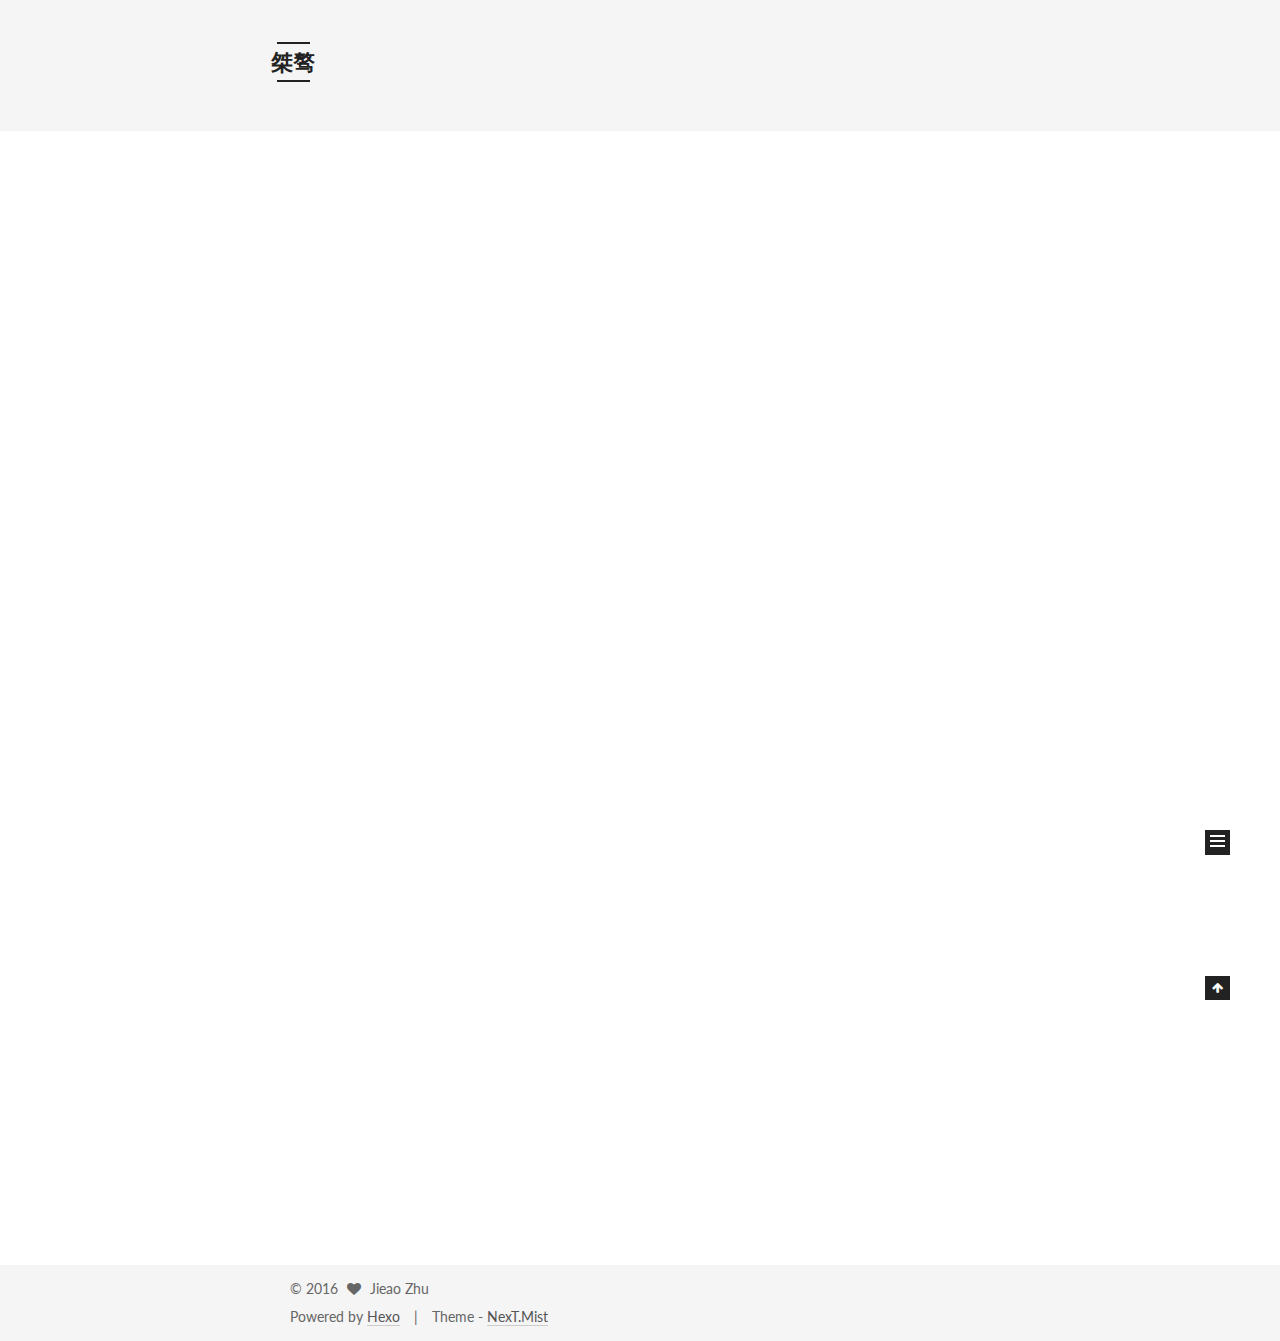
<file: index.html>
<!doctype html>



  


<html class="theme-next mist use-motion">
<head>
  <meta charset="UTF-8"/>
<meta http-equiv="X-UA-Compatible" content="IE=edge,chrome=1" />
<meta name="viewport" content="width=device-width, initial-scale=1, maximum-scale=1"/>



<meta http-equiv="Cache-Control" content="no-transform" />
<meta http-equiv="Cache-Control" content="no-siteapp" />












  <link href="/vendors/fancybox/source/jquery.fancybox.css?v=2.1.5" rel="stylesheet" type="text/css"/>




  <link href="//fonts.googleapis.com/css?family=Lato:300,400,700,400italic&subset=latin,latin-ext" rel="stylesheet" type="text/css">



<link href="/vendors/font-awesome/css/font-awesome.min.css?v=4.4.0" rel="stylesheet" type="text/css" />

<link href="/css/main.css?v=0.5.0" rel="stylesheet" type="text/css" />


  <meta name="keywords" content="Jieao, Jieaozhu, Jieao Zhu" />








  <link rel="shortcut icon" type="image/x-icon" href="/favicon.ico?v=0.5.0" />






<meta name="description">
<meta property="og:type" content="website">
<meta property="og:title" content="桀骜">
<meta property="og:url" content="http://yoursite.com/index.html">
<meta property="og:site_name" content="桀骜">
<meta property="og:description">
<meta name="twitter:card" content="summary">
<meta name="twitter:title" content="桀骜">
<meta name="twitter:description">



<script type="text/javascript" id="hexo.configuration">
  var NexT = window.NexT || {};
  var CONFIG = {
    scheme: 'Mist',
    sidebar: {"position":"right","display":"always"},
    fancybox: true,
    motion: true,
    duoshuo: {
      userId: 0,
      author: 'Author'
    }
  };
</script>

  <title> 桀骜 </title>
</head>

<body itemscope itemtype="http://schema.org/WebPage" lang="en">

  



  <script type="text/javascript">
    var _hmt = _hmt || [];
    (function() {
      var hm = document.createElement("script");
      hm.src = "//hm.baidu.com/hm.js?a71d60d5fd29a1849cf5316e20f3af05";
      var s = document.getElementsByTagName("script")[0];
      s.parentNode.insertBefore(hm, s);
    })();
  </script>






  
  
    
  

  <div class="container one-collumn sidebar-position-right 
   page-home 
 ">
    <div class="headband"></div>

    <header id="header" class="header" itemscope itemtype="http://schema.org/WPHeader">
      <div class="header-inner"><div class="site-meta ">
  

  <div class="custom-logo-site-title">
    <a href="/"  class="brand" rel="start">
      <span class="logo-line-before"><i></i></span>
      <span class="site-title">桀骜</span>
      <span class="logo-line-after"><i></i></span>
    </a>
  </div>
  <p class="site-subtitle">Stay Hungry, Stay Foolish</p>
</div>

<div class="site-nav-toggle">
  <button>
    <span class="btn-bar"></span>
    <span class="btn-bar"></span>
    <span class="btn-bar"></span>
  </button>
</div>

<nav class="site-nav">
  

  
    <ul id="menu" class="menu ">
      
        
        <li class="menu-item menu-item-home">
          <a href="/" rel="section">
            
              <i class="menu-item-icon fa fa-home fa-fw"></i> <br />
            
            Home
          </a>
        </li>
      
        
        <li class="menu-item menu-item-about">
          <a href="/about" rel="section">
            
              <i class="menu-item-icon fa fa-user fa-fw"></i> <br />
            
            About
          </a>
        </li>
      
        
        <li class="menu-item menu-item-archives">
          <a href="/archives" rel="section">
            
              <i class="menu-item-icon fa fa-archive fa-fw"></i> <br />
            
            Archives
          </a>
        </li>
      
        
        <li class="menu-item menu-item-tags">
          <a href="/tags" rel="section">
            
              <i class="menu-item-icon fa fa-tags fa-fw"></i> <br />
            
            Tags
          </a>
        </li>
      

      


      
      
    </ul>
  

  
</nav>

 </div>
    </header>

    <main id="main" class="main">
      <div class="main-inner">
        <div class="content-wrap">
          <div id="content" class="content">
            
  <section id="posts" class="posts-expand">

    

    
    

    
      

  
  

  
  
  

  <article class="post post-type-normal " itemscope itemtype="http://schema.org/Article">

    
      <header class="post-header">

        
        
          <h1 class="post-title" itemprop="name headline">
            
            
              
                
                <a class="post-title-link" href="/2016/03/06/hello-world/" itemprop="url">
                  Hello World
                </a>
              
            
          </h1>
        

        <div class="post-meta">
          <span class="post-time">
            <span class="post-meta-item-icon">
              <i class="fa fa-calendar-o"></i>
            </span>
            <span class="post-meta-item-text">Posted on</span>
            <time itemprop="dateCreated" datetime="2016-03-06T02:50:17-05:00" content="2016-03-06">
              2016-03-06
            </time>
          </span>

          

          
            
              <span class="post-comments-count">
                &nbsp; | &nbsp;
                <a href="/2016/03/06/hello-world/#comments" itemprop="discussionUrl">
                  <span class="post-comments-count disqus-comment-count" data-disqus-identifier="2016/03/06/hello-world/" itemprop="commentsCount"></span>
                </a>
              </span>
            
          

          

          
          

        </div>
      </header>
    


    <div class="post-body" itemprop="articleBody">

      
      

      
        
          
            <p>Welcome to <a href="https://hexo.io/" target="_blank" rel="external">Hexo</a>! This is your very first post. Check <a href="https://hexo.io/docs/" target="_blank" rel="external">documentation</a> for more info. If you get any problems when using Hexo, you can find the answer in <a href="https://hexo.io/docs/troubleshooting.html" target="_blank" rel="external">troubleshooting</a> or you can ask me on <a href="https://github.com/hexojs/hexo/issues" target="_blank" rel="external">GitHub</a>.</p>
<h2 id="Quick-Start"><a href="#Quick-Start" class="headerlink" title="Quick Start"></a>Quick Start</h2><h3 id="Create-a-new-post"><a href="#Create-a-new-post" class="headerlink" title="Create a new post"></a>Create a new post</h3><figure class="highlight bash"><table><tr><td class="gutter"><pre><span class="line">1</span><br></pre></td><td class="code"><pre><span class="line">$ hexo new <span class="string">"My New Post"</span></span><br></pre></td></tr></table></figure>
<p>More info: <a href="https://hexo.io/docs/writing.html" target="_blank" rel="external">Writing</a></p>
<h3 id="Run-server"><a href="#Run-server" class="headerlink" title="Run server"></a>Run server</h3><figure class="highlight bash"><table><tr><td class="gutter"><pre><span class="line">1</span><br></pre></td><td class="code"><pre><span class="line">$ hexo server</span><br></pre></td></tr></table></figure>
<p>More info: <a href="https://hexo.io/docs/server.html" target="_blank" rel="external">Server</a></p>
<h3 id="Generate-static-files"><a href="#Generate-static-files" class="headerlink" title="Generate static files"></a>Generate static files</h3><figure class="highlight bash"><table><tr><td class="gutter"><pre><span class="line">1</span><br></pre></td><td class="code"><pre><span class="line">$ hexo generate</span><br></pre></td></tr></table></figure>
<p>More info: <a href="https://hexo.io/docs/generating.html" target="_blank" rel="external">Generating</a></p>
<h3 id="Deploy-to-remote-sites"><a href="#Deploy-to-remote-sites" class="headerlink" title="Deploy to remote sites"></a>Deploy to remote sites</h3><figure class="highlight bash"><table><tr><td class="gutter"><pre><span class="line">1</span><br></pre></td><td class="code"><pre><span class="line">$ hexo deploy</span><br></pre></td></tr></table></figure>
<p>More info: <a href="https://hexo.io/docs/deployment.html" target="_blank" rel="external">Deployment</a></p>

          
        
      
    </div>

    <div>
      
    </div>

    <footer class="post-footer">
      

      

      
      
        <div class="post-eof"></div>
      
    </footer>
  </article>


    

  </section>

  


          </div>
          


          

        </div>
        
          
  
  <div class="sidebar-toggle">
    <div class="sidebar-toggle-line-wrap">
      <span class="sidebar-toggle-line sidebar-toggle-line-first"></span>
      <span class="sidebar-toggle-line sidebar-toggle-line-middle"></span>
      <span class="sidebar-toggle-line sidebar-toggle-line-last"></span>
    </div>
  </div>

  <aside id="sidebar" class="sidebar">
    <div class="sidebar-inner">

      

      

      <section class="site-overview sidebar-panel  sidebar-panel-active ">
        <div class="site-author motion-element" itemprop="author" itemscope itemtype="http://schema.org/Person">
          <img class="site-author-image" itemprop="image"
               src="/uploads/avatar.jpg"
               alt="Jieao Zhu" />
          <p class="site-author-name" itemprop="name">Jieao Zhu</p>
          <p class="site-description motion-element" itemprop="description"></p>
        </div>
        <nav class="site-state motion-element">
          <div class="site-state-item site-state-posts">
            <a href="/archives">
              <span class="site-state-item-count">1</span>
              <span class="site-state-item-name">posts</span>
            </a>
          </div>
          
          

          

        </nav>

        

        <div class="links-of-author motion-element">
          
            
              <span class="links-of-author-item">
                <a href="https://github.com/jieaozhu" target="_blank">
                  
                    <i class="fa fa-github"></i> GitHub
                  
                </a>
              </span>
            
              <span class="links-of-author-item">
                <a href="https://www.zhihu.com/people/jieao" target="_blank">
                  
                    <i class="fa fa-zhihu"></i> Zhihu
                  
                </a>
              </span>
            
              <span class="links-of-author-item">
                <a href="https://www.facebook.com/zhujieao" target="_blank">
                  
                    <i class="fa fa-facebook"></i> Facebook
                  
                </a>
              </span>
            
              <span class="links-of-author-item">
                <a href="http://v2ex.com/member/allan888" target="_blank">
                  
                    <i class="fa fa-globe"></i> v2ex
                  
                </a>
              </span>
            
          
        </div>

        
        

        <div class="links-of-author motion-element">
          
        </div>

      </section>

      

    </div>
  </aside>


        
      </div>
    </main>

    <footer id="footer" class="footer">
      <div class="footer-inner">
        <div class="copyright" >
  
  &copy; 
  <span itemprop="copyrightYear">2016</span>
  <span class="with-love">
    <i class="fa fa-heart"></i>
  </span>
  <span class="author" itemprop="copyrightHolder">Jieao Zhu</span>
</div>

<div class="powered-by">
  Powered by <a class="theme-link" href="http://hexo.io">Hexo</a>
</div>

<div class="theme-info">
  Theme -
  <a class="theme-link" href="https://github.com/iissnan/hexo-theme-next">
    NexT.Mist
  </a>
</div>



      </div>
    </footer>

    <div class="back-to-top">
      <i class="fa fa-arrow-up"></i>
    </div>
  </div>

  


  




<script type="text/javascript">
  if (Object.prototype.toString.call(window.Promise) !== '[object Function]') {
    window.Promise = null;
  }
</script>


  <script type="text/javascript" src="/vendors/jquery/index.js?v=2.1.3"></script>

  <script type="text/javascript" src="/vendors/fastclick/lib/fastclick.min.js?v=1.0.6"></script>

  <script type="text/javascript" src="/vendors/jquery_lazyload/jquery.lazyload.js?v=1.9.7"></script>

  <script type="text/javascript" src="/vendors/velocity/velocity.min.js"></script>

  <script type="text/javascript" src="/vendors/velocity/velocity.ui.min.js"></script>

  <script type="text/javascript" src="/vendors/fancybox/source/jquery.fancybox.pack.js"></script>


  


  <script type="text/javascript" src="/js/src/utils.js?v=0.5.0"></script>

  <script type="text/javascript" src="/js/src/motion.js?v=0.5.0"></script>



  
  

  

  


  <script type="text/javascript" src="/js/src/bootstrap.js?v=0.5.0"></script>



  



  

    <script type="text/javascript">
      var disqus_shortname = 'jieao';
      var disqus_identifier = 'index.html';
      var disqus_title = '';
      var disqus_url = '';

      function run_disqus_script(disqus_script){
        var dsq = document.createElement('script');
        dsq.type = 'text/javascript';
        dsq.async = true;
        dsq.src = '//' + disqus_shortname + '.disqus.com/' + disqus_script;
        (document.getElementsByTagName('head')[0] || document.getElementsByTagName('body')[0]).appendChild(dsq);
      }

      run_disqus_script('count.js');
      
    </script>
  



  
  
  

  


</body>
</html>
</file>
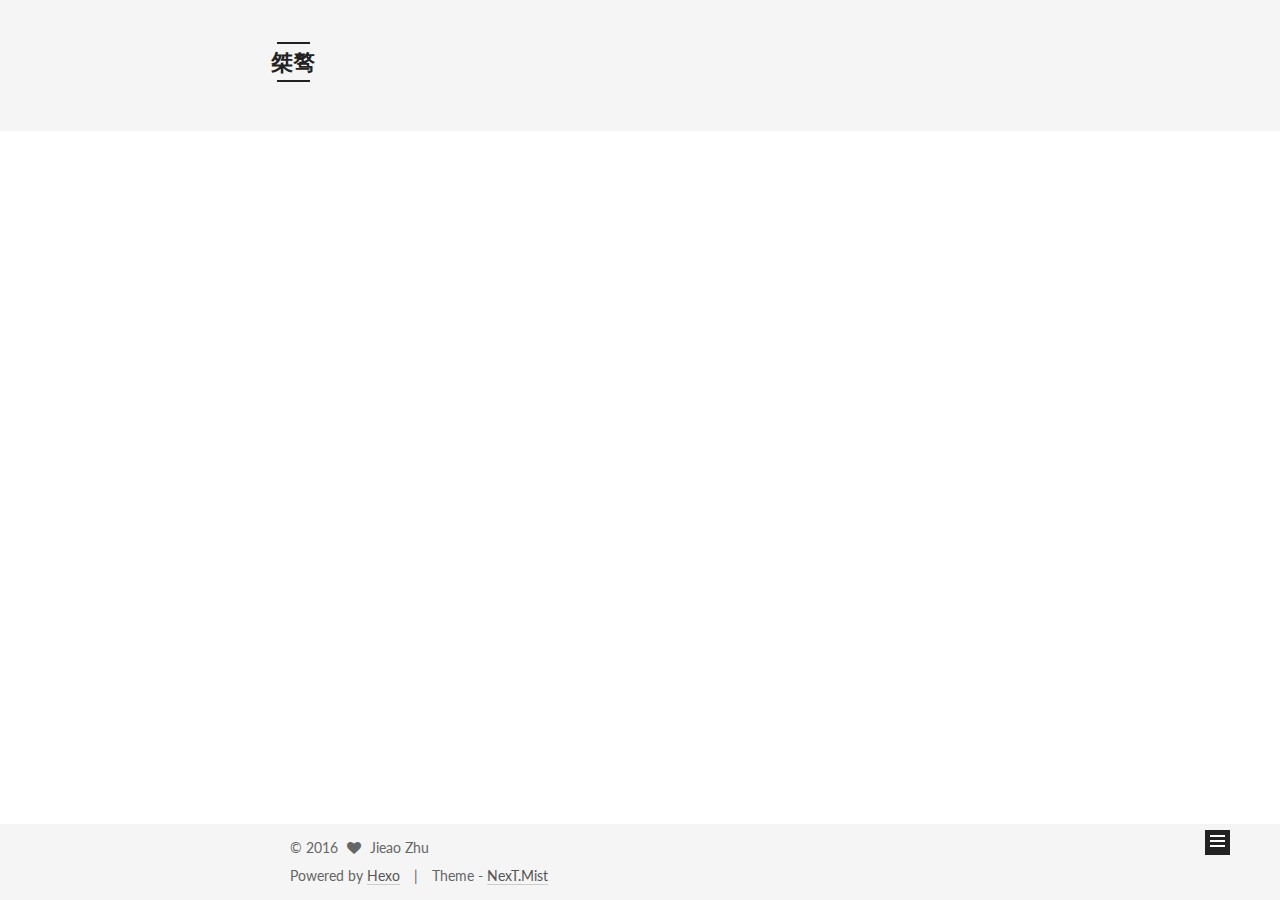
<file: about/index.html>
<!doctype html>



  


<html class="theme-next mist use-motion">
<head>
  <meta charset="UTF-8"/>
<meta http-equiv="X-UA-Compatible" content="IE=edge,chrome=1" />
<meta name="viewport" content="width=device-width, initial-scale=1, maximum-scale=1"/>



<meta http-equiv="Cache-Control" content="no-transform" />
<meta http-equiv="Cache-Control" content="no-siteapp" />












  <link href="/vendors/fancybox/source/jquery.fancybox.css?v=2.1.5" rel="stylesheet" type="text/css"/>




  <link href="//fonts.googleapis.com/css?family=Lato:300,400,700,400italic&subset=latin,latin-ext" rel="stylesheet" type="text/css">



<link href="/vendors/font-awesome/css/font-awesome.min.css?v=4.4.0" rel="stylesheet" type="text/css" />

<link href="/css/main.css?v=0.5.0" rel="stylesheet" type="text/css" />


  <meta name="keywords" content="Jieao, Jieaozhu, Jieao Zhu" />








  <link rel="shortcut icon" type="image/x-icon" href="/favicon.ico?v=0.5.0" />






<meta name="description">
<meta property="og:type" content="website">
<meta property="og:title" content="about">
<meta property="og:url" content="http://yoursite.com/about/index.html">
<meta property="og:site_name" content="桀骜">
<meta property="og:description">
<meta property="og:updated_time" content="2016-03-06T06:50:02.000Z">
<meta name="twitter:card" content="summary">
<meta name="twitter:title" content="about">
<meta name="twitter:description">



<script type="text/javascript" id="hexo.configuration">
  var NexT = window.NexT || {};
  var CONFIG = {
    scheme: 'Mist',
    sidebar: {"position":"right","display":"always"},
    fancybox: true,
    motion: true,
    duoshuo: {
      userId: 0,
      author: 'Author'
    }
  };
</script>

  <title>
  

  
    about | 桀骜
  
</title>
</head>

<body itemscope itemtype="http://schema.org/WebPage" lang="en">

  



  <script type="text/javascript">
    var _hmt = _hmt || [];
    (function() {
      var hm = document.createElement("script");
      hm.src = "//hm.baidu.com/hm.js?a71d60d5fd29a1849cf5316e20f3af05";
      var s = document.getElementsByTagName("script")[0];
      s.parentNode.insertBefore(hm, s);
    })();
  </script>






  
  
    
  

  <div class="container one-collumn sidebar-position-right  ">
    <div class="headband"></div>

    <header id="header" class="header" itemscope itemtype="http://schema.org/WPHeader">
      <div class="header-inner"><div class="site-meta ">
  

  <div class="custom-logo-site-title">
    <a href="/"  class="brand" rel="start">
      <span class="logo-line-before"><i></i></span>
      <span class="site-title">桀骜</span>
      <span class="logo-line-after"><i></i></span>
    </a>
  </div>
  <p class="site-subtitle">Stay Hungry, Stay Foolish</p>
</div>

<div class="site-nav-toggle">
  <button>
    <span class="btn-bar"></span>
    <span class="btn-bar"></span>
    <span class="btn-bar"></span>
  </button>
</div>

<nav class="site-nav">
  

  
    <ul id="menu" class="menu ">
      
        
        <li class="menu-item menu-item-home">
          <a href="/" rel="section">
            
              <i class="menu-item-icon fa fa-home fa-fw"></i> <br />
            
            Home
          </a>
        </li>
      
        
        <li class="menu-item menu-item-about">
          <a href="/about" rel="section">
            
              <i class="menu-item-icon fa fa-user fa-fw"></i> <br />
            
            About
          </a>
        </li>
      
        
        <li class="menu-item menu-item-archives">
          <a href="/archives" rel="section">
            
              <i class="menu-item-icon fa fa-archive fa-fw"></i> <br />
            
            Archives
          </a>
        </li>
      
        
        <li class="menu-item menu-item-tags">
          <a href="/tags" rel="section">
            
              <i class="menu-item-icon fa fa-tags fa-fw"></i> <br />
            
            Tags
          </a>
        </li>
      

      


      
      
    </ul>
  

  
</nav>

 </div>
    </header>

    <main id="main" class="main">
      <div class="main-inner">
        <div class="content-wrap">
          <div id="content" class="content">
            

  <div id="posts" class="posts-expand">
    
    
      
    
  </div>


          </div>
          


          
  <div class="comments" id="comments">
    
      <div id="disqus_thread">
        <noscript>
          Please enable JavaScript to view the
          <a href="//disqus.com/?ref_noscript">comments powered by Disqus.</a>
        </noscript>
      </div>
    
  </div>


        </div>
        
          
  
  <div class="sidebar-toggle">
    <div class="sidebar-toggle-line-wrap">
      <span class="sidebar-toggle-line sidebar-toggle-line-first"></span>
      <span class="sidebar-toggle-line sidebar-toggle-line-middle"></span>
      <span class="sidebar-toggle-line sidebar-toggle-line-last"></span>
    </div>
  </div>

  <aside id="sidebar" class="sidebar">
    <div class="sidebar-inner">

      

      

      <section class="site-overview sidebar-panel  sidebar-panel-active ">
        <div class="site-author motion-element" itemprop="author" itemscope itemtype="http://schema.org/Person">
          <img class="site-author-image" itemprop="image"
               src="/uploads/avatar.jpg"
               alt="Jieao Zhu" />
          <p class="site-author-name" itemprop="name">Jieao Zhu</p>
          <p class="site-description motion-element" itemprop="description"></p>
        </div>
        <nav class="site-state motion-element">
          <div class="site-state-item site-state-posts">
            <a href="/archives">
              <span class="site-state-item-count">1</span>
              <span class="site-state-item-name">posts</span>
            </a>
          </div>
          
          

          

        </nav>

        

        <div class="links-of-author motion-element">
          
            
              <span class="links-of-author-item">
                <a href="https://github.com/jieaozhu" target="_blank">
                  
                    <i class="fa fa-github"></i> GitHub
                  
                </a>
              </span>
            
              <span class="links-of-author-item">
                <a href="https://www.zhihu.com/people/jieao" target="_blank">
                  
                    <i class="fa fa-zhihu"></i> Zhihu
                  
                </a>
              </span>
            
              <span class="links-of-author-item">
                <a href="https://www.facebook.com/zhujieao" target="_blank">
                  
                    <i class="fa fa-facebook"></i> Facebook
                  
                </a>
              </span>
            
              <span class="links-of-author-item">
                <a href="http://v2ex.com/member/allan888" target="_blank">
                  
                    <i class="fa fa-globe"></i> v2ex
                  
                </a>
              </span>
            
          
        </div>

        
        

        <div class="links-of-author motion-element">
          
        </div>

      </section>

      

    </div>
  </aside>


        
      </div>
    </main>

    <footer id="footer" class="footer">
      <div class="footer-inner">
        <div class="copyright" >
  
  &copy; 
  <span itemprop="copyrightYear">2016</span>
  <span class="with-love">
    <i class="fa fa-heart"></i>
  </span>
  <span class="author" itemprop="copyrightHolder">Jieao Zhu</span>
</div>

<div class="powered-by">
  Powered by <a class="theme-link" href="http://hexo.io">Hexo</a>
</div>

<div class="theme-info">
  Theme -
  <a class="theme-link" href="https://github.com/iissnan/hexo-theme-next">
    NexT.Mist
  </a>
</div>



      </div>
    </footer>

    <div class="back-to-top">
      <i class="fa fa-arrow-up"></i>
    </div>
  </div>

  


  




<script type="text/javascript">
  if (Object.prototype.toString.call(window.Promise) !== '[object Function]') {
    window.Promise = null;
  }
</script>


  <script type="text/javascript" src="/vendors/jquery/index.js?v=2.1.3"></script>

  <script type="text/javascript" src="/vendors/fastclick/lib/fastclick.min.js?v=1.0.6"></script>

  <script type="text/javascript" src="/vendors/jquery_lazyload/jquery.lazyload.js?v=1.9.7"></script>

  <script type="text/javascript" src="/vendors/velocity/velocity.min.js"></script>

  <script type="text/javascript" src="/vendors/velocity/velocity.ui.min.js"></script>

  <script type="text/javascript" src="/vendors/fancybox/source/jquery.fancybox.pack.js"></script>


  


  <script type="text/javascript" src="/js/src/utils.js?v=0.5.0"></script>

  <script type="text/javascript" src="/js/src/motion.js?v=0.5.0"></script>



  
  

  

  


  <script type="text/javascript" src="/js/src/bootstrap.js?v=0.5.0"></script>



  



  

    <script type="text/javascript">
      var disqus_shortname = 'jieao';
      var disqus_identifier = 'about/index.html';
      var disqus_title = 'about';
      var disqus_url = 'http://yoursite.com/about/index.html';

      function run_disqus_script(disqus_script){
        var dsq = document.createElement('script');
        dsq.type = 'text/javascript';
        dsq.async = true;
        dsq.src = '//' + disqus_shortname + '.disqus.com/' + disqus_script;
        (document.getElementsByTagName('head')[0] || document.getElementsByTagName('body')[0]).appendChild(dsq);
      }

      run_disqus_script('count.js');
      
        run_disqus_script('embed.js');
      
    </script>
  



  
  
  

  


</body>
</html>
</file>
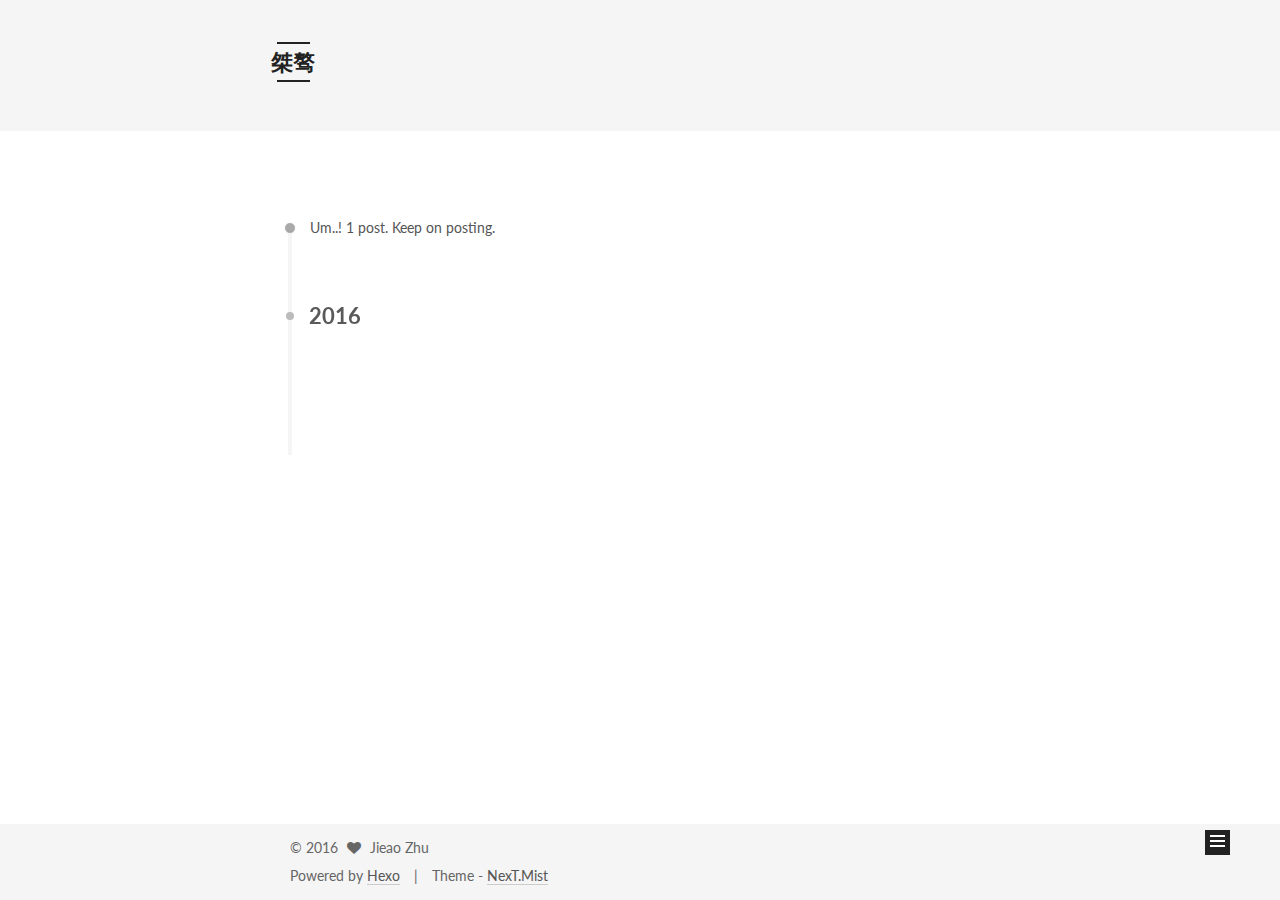
<file: archives/index.html>
<!doctype html>



  


<html class="theme-next mist use-motion">
<head>
  <meta charset="UTF-8"/>
<meta http-equiv="X-UA-Compatible" content="IE=edge,chrome=1" />
<meta name="viewport" content="width=device-width, initial-scale=1, maximum-scale=1"/>



<meta http-equiv="Cache-Control" content="no-transform" />
<meta http-equiv="Cache-Control" content="no-siteapp" />












  <link href="/vendors/fancybox/source/jquery.fancybox.css?v=2.1.5" rel="stylesheet" type="text/css"/>




  <link href="//fonts.googleapis.com/css?family=Lato:300,400,700,400italic&subset=latin,latin-ext" rel="stylesheet" type="text/css">



<link href="/vendors/font-awesome/css/font-awesome.min.css?v=4.4.0" rel="stylesheet" type="text/css" />

<link href="/css/main.css?v=0.5.0" rel="stylesheet" type="text/css" />


  <meta name="keywords" content="Jieao, Jieaozhu, Jieao Zhu" />








  <link rel="shortcut icon" type="image/x-icon" href="/favicon.ico?v=0.5.0" />






<meta name="description">
<meta property="og:type" content="website">
<meta property="og:title" content="桀骜">
<meta property="og:url" content="http://yoursite.com/archives/index.html">
<meta property="og:site_name" content="桀骜">
<meta property="og:description">
<meta name="twitter:card" content="summary">
<meta name="twitter:title" content="桀骜">
<meta name="twitter:description">



<script type="text/javascript" id="hexo.configuration">
  var NexT = window.NexT || {};
  var CONFIG = {
    scheme: 'Mist',
    sidebar: {"position":"right","display":"always"},
    fancybox: true,
    motion: true,
    duoshuo: {
      userId: 0,
      author: 'Author'
    }
  };
</script>

  <title> Archive | 桀骜 </title>
</head>

<body itemscope itemtype="http://schema.org/WebPage" lang="en">

  



  <script type="text/javascript">
    var _hmt = _hmt || [];
    (function() {
      var hm = document.createElement("script");
      hm.src = "//hm.baidu.com/hm.js?a71d60d5fd29a1849cf5316e20f3af05";
      var s = document.getElementsByTagName("script")[0];
      s.parentNode.insertBefore(hm, s);
    })();
  </script>






  
  
    
  

  <div class="container one-collumn sidebar-position-right  page-archive  ">
    <div class="headband"></div>

    <header id="header" class="header" itemscope itemtype="http://schema.org/WPHeader">
      <div class="header-inner"><div class="site-meta ">
  

  <div class="custom-logo-site-title">
    <a href="/"  class="brand" rel="start">
      <span class="logo-line-before"><i></i></span>
      <span class="site-title">桀骜</span>
      <span class="logo-line-after"><i></i></span>
    </a>
  </div>
  <p class="site-subtitle">Stay Hungry, Stay Foolish</p>
</div>

<div class="site-nav-toggle">
  <button>
    <span class="btn-bar"></span>
    <span class="btn-bar"></span>
    <span class="btn-bar"></span>
  </button>
</div>

<nav class="site-nav">
  

  
    <ul id="menu" class="menu ">
      
        
        <li class="menu-item menu-item-home">
          <a href="/" rel="section">
            
              <i class="menu-item-icon fa fa-home fa-fw"></i> <br />
            
            Home
          </a>
        </li>
      
        
        <li class="menu-item menu-item-about">
          <a href="/about" rel="section">
            
              <i class="menu-item-icon fa fa-user fa-fw"></i> <br />
            
            About
          </a>
        </li>
      
        
        <li class="menu-item menu-item-archives">
          <a href="/archives" rel="section">
            
              <i class="menu-item-icon fa fa-archive fa-fw"></i> <br />
            
            Archives
          </a>
        </li>
      
        
        <li class="menu-item menu-item-tags">
          <a href="/tags" rel="section">
            
              <i class="menu-item-icon fa fa-tags fa-fw"></i> <br />
            
            Tags
          </a>
        </li>
      

      


      
      
    </ul>
  

  
</nav>

 </div>
    </header>

    <main id="main" class="main">
      <div class="main-inner">
        <div class="content-wrap">
          <div id="content" class="content">
            

  <section id="posts" class="posts-collapse">
    <span class="archive-move-on"></span>

    <span class="archive-page-counter">
      
      
      
        
      
      Um..! 1 post. Keep on posting.
    </span>

    

      
      
      

      
        
        <div class="collection-title">
          <h2 class="archive-year motion-element" id="archive-year-2016">2016</h2>
        </div>
      
      

      

  <article class="post post-type-normal" itemscope itemtype="http://schema.org/Article">
    <header class="post-header">

      <h1 class="post-title">
        
            <a class="post-title-link" href="/2016/03/06/hello-world/" itemprop="url">
              
                <span itemprop="name">Hello World</span>
              
            </a>
        
      </h1>

      <div class="post-meta">
        <time class="post-time" itemprop="dateCreated"
              datetime="2016-03-06T02:50:17-05:00"
              content="2016-03-06" >
          03-06
        </time>
      </div>

    </header>
  </article>



    

  </section>

  



          </div>
          


          

        </div>
        
          
  
  <div class="sidebar-toggle">
    <div class="sidebar-toggle-line-wrap">
      <span class="sidebar-toggle-line sidebar-toggle-line-first"></span>
      <span class="sidebar-toggle-line sidebar-toggle-line-middle"></span>
      <span class="sidebar-toggle-line sidebar-toggle-line-last"></span>
    </div>
  </div>

  <aside id="sidebar" class="sidebar">
    <div class="sidebar-inner">

      

      

      <section class="site-overview sidebar-panel  sidebar-panel-active ">
        <div class="site-author motion-element" itemprop="author" itemscope itemtype="http://schema.org/Person">
          <img class="site-author-image" itemprop="image"
               src="/uploads/avatar.jpg"
               alt="Jieao Zhu" />
          <p class="site-author-name" itemprop="name">Jieao Zhu</p>
          <p class="site-description motion-element" itemprop="description"></p>
        </div>
        <nav class="site-state motion-element">
          <div class="site-state-item site-state-posts">
            <a href="/archives">
              <span class="site-state-item-count">1</span>
              <span class="site-state-item-name">posts</span>
            </a>
          </div>
          
          

          

        </nav>

        

        <div class="links-of-author motion-element">
          
            
              <span class="links-of-author-item">
                <a href="https://github.com/jieaozhu" target="_blank">
                  
                    <i class="fa fa-github"></i> GitHub
                  
                </a>
              </span>
            
              <span class="links-of-author-item">
                <a href="https://www.zhihu.com/people/jieao" target="_blank">
                  
                    <i class="fa fa-zhihu"></i> Zhihu
                  
                </a>
              </span>
            
              <span class="links-of-author-item">
                <a href="https://www.facebook.com/zhujieao" target="_blank">
                  
                    <i class="fa fa-facebook"></i> Facebook
                  
                </a>
              </span>
            
              <span class="links-of-author-item">
                <a href="http://v2ex.com/member/allan888" target="_blank">
                  
                    <i class="fa fa-globe"></i> v2ex
                  
                </a>
              </span>
            
          
        </div>

        
        

        <div class="links-of-author motion-element">
          
        </div>

      </section>

      

    </div>
  </aside>


        
      </div>
    </main>

    <footer id="footer" class="footer">
      <div class="footer-inner">
        <div class="copyright" >
  
  &copy; 
  <span itemprop="copyrightYear">2016</span>
  <span class="with-love">
    <i class="fa fa-heart"></i>
  </span>
  <span class="author" itemprop="copyrightHolder">Jieao Zhu</span>
</div>

<div class="powered-by">
  Powered by <a class="theme-link" href="http://hexo.io">Hexo</a>
</div>

<div class="theme-info">
  Theme -
  <a class="theme-link" href="https://github.com/iissnan/hexo-theme-next">
    NexT.Mist
  </a>
</div>



      </div>
    </footer>

    <div class="back-to-top">
      <i class="fa fa-arrow-up"></i>
    </div>
  </div>

  


  




<script type="text/javascript">
  if (Object.prototype.toString.call(window.Promise) !== '[object Function]') {
    window.Promise = null;
  }
</script>


  <script type="text/javascript" src="/vendors/jquery/index.js?v=2.1.3"></script>

  <script type="text/javascript" src="/vendors/fastclick/lib/fastclick.min.js?v=1.0.6"></script>

  <script type="text/javascript" src="/vendors/jquery_lazyload/jquery.lazyload.js?v=1.9.7"></script>

  <script type="text/javascript" src="/vendors/velocity/velocity.min.js"></script>

  <script type="text/javascript" src="/vendors/velocity/velocity.ui.min.js"></script>

  <script type="text/javascript" src="/vendors/fancybox/source/jquery.fancybox.pack.js"></script>


  


  <script type="text/javascript" src="/js/src/utils.js?v=0.5.0"></script>

  <script type="text/javascript" src="/js/src/motion.js?v=0.5.0"></script>



  
  

  
  
    <script type="text/javascript" id="motion.page.archive">
      $('.archive-year').velocity('transition.slideLeftIn');
    </script>
  


  


  <script type="text/javascript" src="/js/src/bootstrap.js?v=0.5.0"></script>



  



  

    <script type="text/javascript">
      var disqus_shortname = 'jieao';
      var disqus_identifier = 'archives/index.html';
      var disqus_title = '';
      var disqus_url = '';

      function run_disqus_script(disqus_script){
        var dsq = document.createElement('script');
        dsq.type = 'text/javascript';
        dsq.async = true;
        dsq.src = '//' + disqus_shortname + '.disqus.com/' + disqus_script;
        (document.getElementsByTagName('head')[0] || document.getElementsByTagName('body')[0]).appendChild(dsq);
      }

      run_disqus_script('count.js');
      
    </script>
  



  
  
  

  


</body>
</html>
</file>
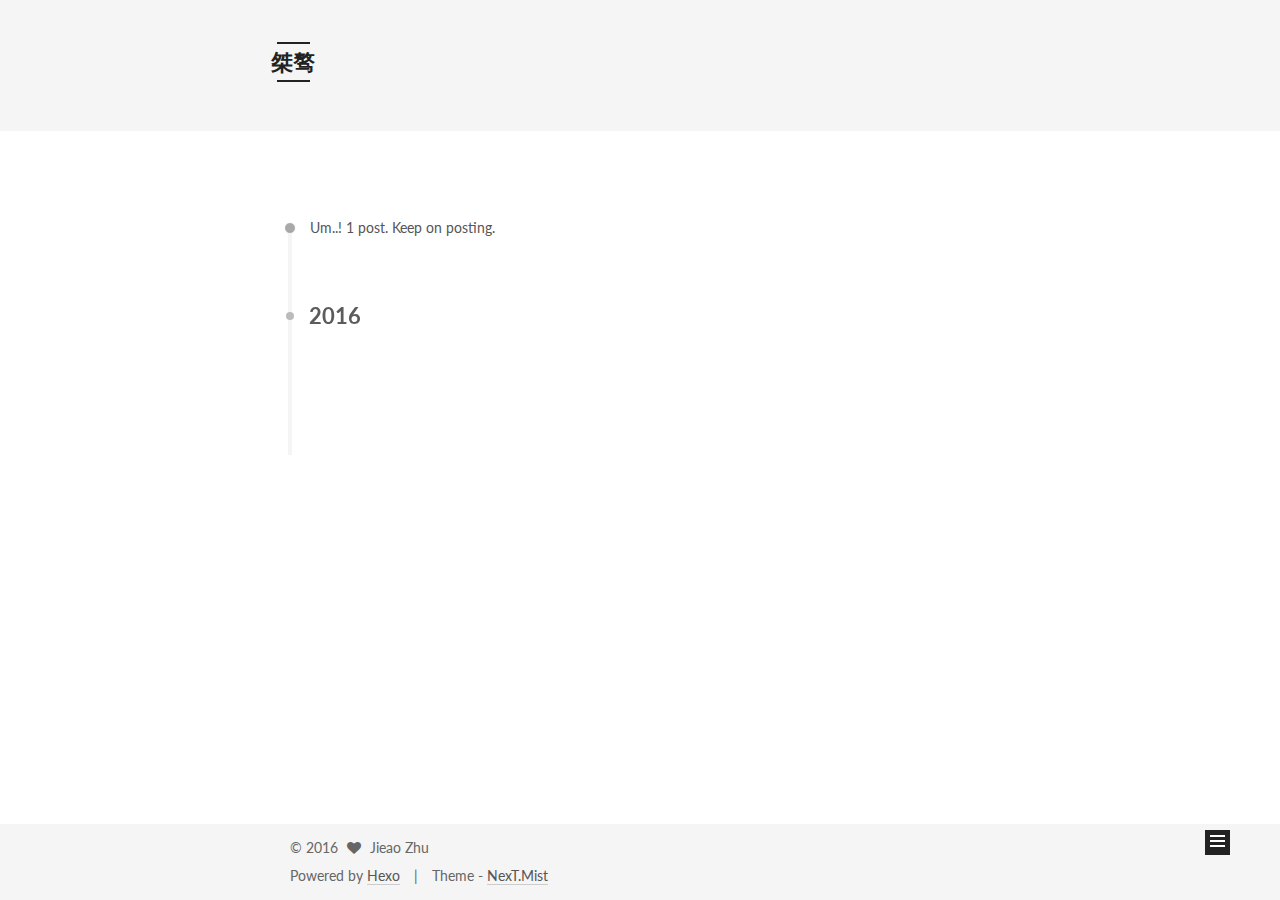
<file: archives/2016/index.html>
<!doctype html>



  


<html class="theme-next mist use-motion">
<head>
  <meta charset="UTF-8"/>
<meta http-equiv="X-UA-Compatible" content="IE=edge,chrome=1" />
<meta name="viewport" content="width=device-width, initial-scale=1, maximum-scale=1"/>



<meta http-equiv="Cache-Control" content="no-transform" />
<meta http-equiv="Cache-Control" content="no-siteapp" />












  <link href="/vendors/fancybox/source/jquery.fancybox.css?v=2.1.5" rel="stylesheet" type="text/css"/>




  <link href="//fonts.googleapis.com/css?family=Lato:300,400,700,400italic&subset=latin,latin-ext" rel="stylesheet" type="text/css">



<link href="/vendors/font-awesome/css/font-awesome.min.css?v=4.4.0" rel="stylesheet" type="text/css" />

<link href="/css/main.css?v=0.5.0" rel="stylesheet" type="text/css" />


  <meta name="keywords" content="Jieao, Jieaozhu, Jieao Zhu" />








  <link rel="shortcut icon" type="image/x-icon" href="/favicon.ico?v=0.5.0" />






<meta name="description">
<meta property="og:type" content="website">
<meta property="og:title" content="桀骜">
<meta property="og:url" content="http://yoursite.com/archives/2016/index.html">
<meta property="og:site_name" content="桀骜">
<meta property="og:description">
<meta name="twitter:card" content="summary">
<meta name="twitter:title" content="桀骜">
<meta name="twitter:description">



<script type="text/javascript" id="hexo.configuration">
  var NexT = window.NexT || {};
  var CONFIG = {
    scheme: 'Mist',
    sidebar: {"position":"right","display":"always"},
    fancybox: true,
    motion: true,
    duoshuo: {
      userId: 0,
      author: 'Author'
    }
  };
</script>

  <title> Archive | 桀骜 </title>
</head>

<body itemscope itemtype="http://schema.org/WebPage" lang="en">

  



  <script type="text/javascript">
    var _hmt = _hmt || [];
    (function() {
      var hm = document.createElement("script");
      hm.src = "//hm.baidu.com/hm.js?a71d60d5fd29a1849cf5316e20f3af05";
      var s = document.getElementsByTagName("script")[0];
      s.parentNode.insertBefore(hm, s);
    })();
  </script>






  
  
    
  

  <div class="container one-collumn sidebar-position-right  page-archive  ">
    <div class="headband"></div>

    <header id="header" class="header" itemscope itemtype="http://schema.org/WPHeader">
      <div class="header-inner"><div class="site-meta ">
  

  <div class="custom-logo-site-title">
    <a href="/"  class="brand" rel="start">
      <span class="logo-line-before"><i></i></span>
      <span class="site-title">桀骜</span>
      <span class="logo-line-after"><i></i></span>
    </a>
  </div>
  <p class="site-subtitle">Stay Hungry, Stay Foolish</p>
</div>

<div class="site-nav-toggle">
  <button>
    <span class="btn-bar"></span>
    <span class="btn-bar"></span>
    <span class="btn-bar"></span>
  </button>
</div>

<nav class="site-nav">
  

  
    <ul id="menu" class="menu ">
      
        
        <li class="menu-item menu-item-home">
          <a href="/" rel="section">
            
              <i class="menu-item-icon fa fa-home fa-fw"></i> <br />
            
            Home
          </a>
        </li>
      
        
        <li class="menu-item menu-item-about">
          <a href="/about" rel="section">
            
              <i class="menu-item-icon fa fa-user fa-fw"></i> <br />
            
            About
          </a>
        </li>
      
        
        <li class="menu-item menu-item-archives">
          <a href="/archives" rel="section">
            
              <i class="menu-item-icon fa fa-archive fa-fw"></i> <br />
            
            Archives
          </a>
        </li>
      
        
        <li class="menu-item menu-item-tags">
          <a href="/tags" rel="section">
            
              <i class="menu-item-icon fa fa-tags fa-fw"></i> <br />
            
            Tags
          </a>
        </li>
      

      


      
      
    </ul>
  

  
</nav>

 </div>
    </header>

    <main id="main" class="main">
      <div class="main-inner">
        <div class="content-wrap">
          <div id="content" class="content">
            

  <section id="posts" class="posts-collapse">
    <span class="archive-move-on"></span>

    <span class="archive-page-counter">
      
      
      
        
      
      Um..! 1 post. Keep on posting.
    </span>

    

      
      
      

      
        
        <div class="collection-title">
          <h2 class="archive-year motion-element" id="archive-year-2016">2016</h2>
        </div>
      
      

      

  <article class="post post-type-normal" itemscope itemtype="http://schema.org/Article">
    <header class="post-header">

      <h1 class="post-title">
        
            <a class="post-title-link" href="/2016/03/06/hello-world/" itemprop="url">
              
                <span itemprop="name">Hello World</span>
              
            </a>
        
      </h1>

      <div class="post-meta">
        <time class="post-time" itemprop="dateCreated"
              datetime="2016-03-06T02:50:17-05:00"
              content="2016-03-06" >
          03-06
        </time>
      </div>

    </header>
  </article>



    

  </section>

  



          </div>
          


          

        </div>
        
          
  
  <div class="sidebar-toggle">
    <div class="sidebar-toggle-line-wrap">
      <span class="sidebar-toggle-line sidebar-toggle-line-first"></span>
      <span class="sidebar-toggle-line sidebar-toggle-line-middle"></span>
      <span class="sidebar-toggle-line sidebar-toggle-line-last"></span>
    </div>
  </div>

  <aside id="sidebar" class="sidebar">
    <div class="sidebar-inner">

      

      

      <section class="site-overview sidebar-panel  sidebar-panel-active ">
        <div class="site-author motion-element" itemprop="author" itemscope itemtype="http://schema.org/Person">
          <img class="site-author-image" itemprop="image"
               src="/uploads/avatar.jpg"
               alt="Jieao Zhu" />
          <p class="site-author-name" itemprop="name">Jieao Zhu</p>
          <p class="site-description motion-element" itemprop="description"></p>
        </div>
        <nav class="site-state motion-element">
          <div class="site-state-item site-state-posts">
            <a href="/archives">
              <span class="site-state-item-count">1</span>
              <span class="site-state-item-name">posts</span>
            </a>
          </div>
          
          

          

        </nav>

        

        <div class="links-of-author motion-element">
          
            
              <span class="links-of-author-item">
                <a href="https://github.com/jieaozhu" target="_blank">
                  
                    <i class="fa fa-github"></i> GitHub
                  
                </a>
              </span>
            
              <span class="links-of-author-item">
                <a href="https://www.zhihu.com/people/jieao" target="_blank">
                  
                    <i class="fa fa-zhihu"></i> Zhihu
                  
                </a>
              </span>
            
              <span class="links-of-author-item">
                <a href="https://www.facebook.com/zhujieao" target="_blank">
                  
                    <i class="fa fa-facebook"></i> Facebook
                  
                </a>
              </span>
            
              <span class="links-of-author-item">
                <a href="http://v2ex.com/member/allan888" target="_blank">
                  
                    <i class="fa fa-globe"></i> v2ex
                  
                </a>
              </span>
            
          
        </div>

        
        

        <div class="links-of-author motion-element">
          
        </div>

      </section>

      

    </div>
  </aside>


        
      </div>
    </main>

    <footer id="footer" class="footer">
      <div class="footer-inner">
        <div class="copyright" >
  
  &copy; 
  <span itemprop="copyrightYear">2016</span>
  <span class="with-love">
    <i class="fa fa-heart"></i>
  </span>
  <span class="author" itemprop="copyrightHolder">Jieao Zhu</span>
</div>

<div class="powered-by">
  Powered by <a class="theme-link" href="http://hexo.io">Hexo</a>
</div>

<div class="theme-info">
  Theme -
  <a class="theme-link" href="https://github.com/iissnan/hexo-theme-next">
    NexT.Mist
  </a>
</div>



      </div>
    </footer>

    <div class="back-to-top">
      <i class="fa fa-arrow-up"></i>
    </div>
  </div>

  


  




<script type="text/javascript">
  if (Object.prototype.toString.call(window.Promise) !== '[object Function]') {
    window.Promise = null;
  }
</script>


  <script type="text/javascript" src="/vendors/jquery/index.js?v=2.1.3"></script>

  <script type="text/javascript" src="/vendors/fastclick/lib/fastclick.min.js?v=1.0.6"></script>

  <script type="text/javascript" src="/vendors/jquery_lazyload/jquery.lazyload.js?v=1.9.7"></script>

  <script type="text/javascript" src="/vendors/velocity/velocity.min.js"></script>

  <script type="text/javascript" src="/vendors/velocity/velocity.ui.min.js"></script>

  <script type="text/javascript" src="/vendors/fancybox/source/jquery.fancybox.pack.js"></script>


  


  <script type="text/javascript" src="/js/src/utils.js?v=0.5.0"></script>

  <script type="text/javascript" src="/js/src/motion.js?v=0.5.0"></script>



  
  

  
  
    <script type="text/javascript" id="motion.page.archive">
      $('.archive-year').velocity('transition.slideLeftIn');
    </script>
  


  


  <script type="text/javascript" src="/js/src/bootstrap.js?v=0.5.0"></script>



  



  

    <script type="text/javascript">
      var disqus_shortname = 'jieao';
      var disqus_identifier = 'archives/2016/index.html';
      var disqus_title = '';
      var disqus_url = '';

      function run_disqus_script(disqus_script){
        var dsq = document.createElement('script');
        dsq.type = 'text/javascript';
        dsq.async = true;
        dsq.src = '//' + disqus_shortname + '.disqus.com/' + disqus_script;
        (document.getElementsByTagName('head')[0] || document.getElementsByTagName('body')[0]).appendChild(dsq);
      }

      run_disqus_script('count.js');
      
    </script>
  



  
  
  

  


</body>
</html>
</file>
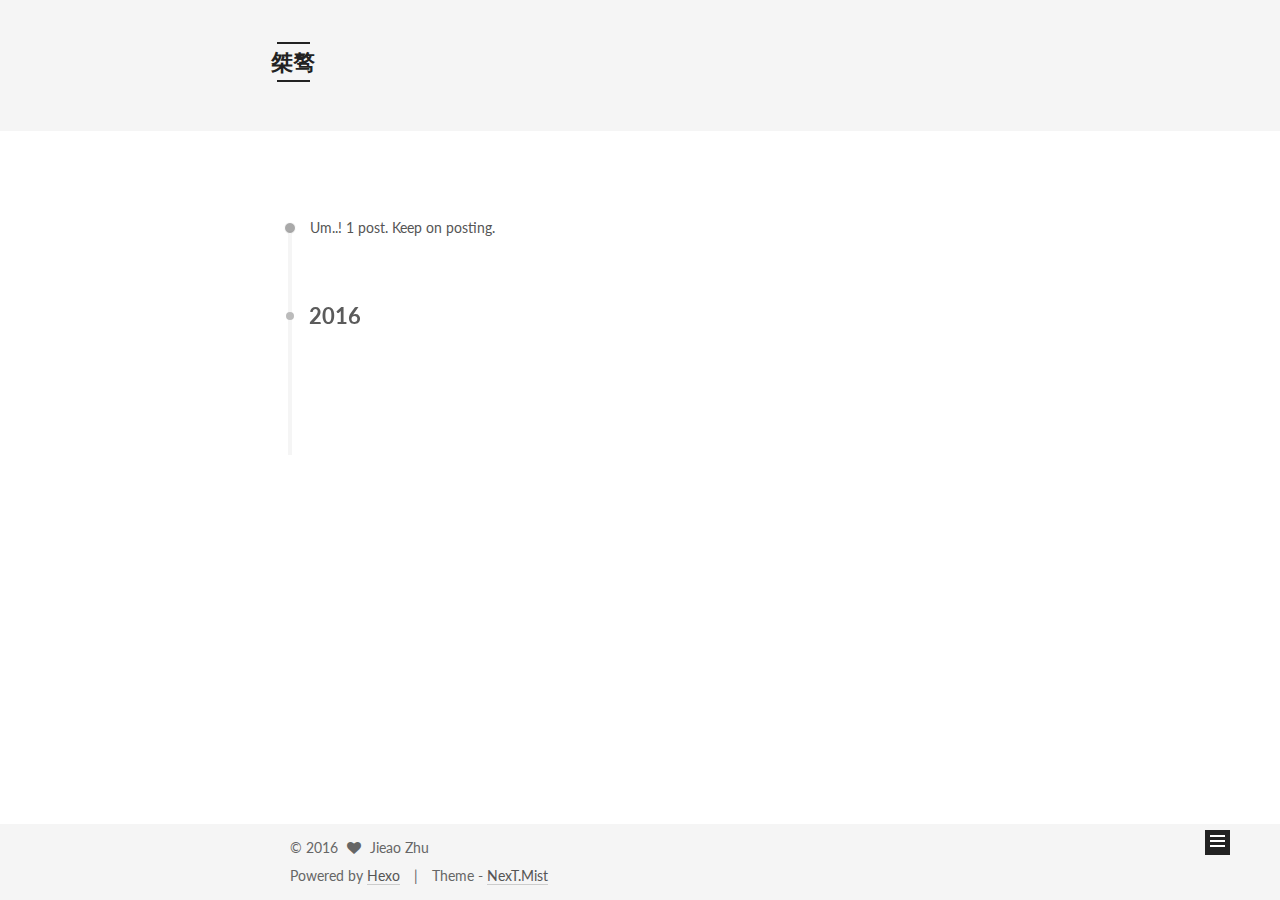
<file: archives/2016/03/index.html>
<!doctype html>



  


<html class="theme-next mist use-motion">
<head>
  <meta charset="UTF-8"/>
<meta http-equiv="X-UA-Compatible" content="IE=edge,chrome=1" />
<meta name="viewport" content="width=device-width, initial-scale=1, maximum-scale=1"/>



<meta http-equiv="Cache-Control" content="no-transform" />
<meta http-equiv="Cache-Control" content="no-siteapp" />












  <link href="/vendors/fancybox/source/jquery.fancybox.css?v=2.1.5" rel="stylesheet" type="text/css"/>




  <link href="//fonts.googleapis.com/css?family=Lato:300,400,700,400italic&subset=latin,latin-ext" rel="stylesheet" type="text/css">



<link href="/vendors/font-awesome/css/font-awesome.min.css?v=4.4.0" rel="stylesheet" type="text/css" />

<link href="/css/main.css?v=0.5.0" rel="stylesheet" type="text/css" />


  <meta name="keywords" content="Jieao, Jieaozhu, Jieao Zhu" />








  <link rel="shortcut icon" type="image/x-icon" href="/favicon.ico?v=0.5.0" />






<meta name="description">
<meta property="og:type" content="website">
<meta property="og:title" content="桀骜">
<meta property="og:url" content="http://yoursite.com/archives/2016/03/index.html">
<meta property="og:site_name" content="桀骜">
<meta property="og:description">
<meta name="twitter:card" content="summary">
<meta name="twitter:title" content="桀骜">
<meta name="twitter:description">



<script type="text/javascript" id="hexo.configuration">
  var NexT = window.NexT || {};
  var CONFIG = {
    scheme: 'Mist',
    sidebar: {"position":"right","display":"always"},
    fancybox: true,
    motion: true,
    duoshuo: {
      userId: 0,
      author: 'Author'
    }
  };
</script>

  <title> Archive | 桀骜 </title>
</head>

<body itemscope itemtype="http://schema.org/WebPage" lang="en">

  



  <script type="text/javascript">
    var _hmt = _hmt || [];
    (function() {
      var hm = document.createElement("script");
      hm.src = "//hm.baidu.com/hm.js?a71d60d5fd29a1849cf5316e20f3af05";
      var s = document.getElementsByTagName("script")[0];
      s.parentNode.insertBefore(hm, s);
    })();
  </script>






  
  
    
  

  <div class="container one-collumn sidebar-position-right  page-archive  ">
    <div class="headband"></div>

    <header id="header" class="header" itemscope itemtype="http://schema.org/WPHeader">
      <div class="header-inner"><div class="site-meta ">
  

  <div class="custom-logo-site-title">
    <a href="/"  class="brand" rel="start">
      <span class="logo-line-before"><i></i></span>
      <span class="site-title">桀骜</span>
      <span class="logo-line-after"><i></i></span>
    </a>
  </div>
  <p class="site-subtitle">Stay Hungry, Stay Foolish</p>
</div>

<div class="site-nav-toggle">
  <button>
    <span class="btn-bar"></span>
    <span class="btn-bar"></span>
    <span class="btn-bar"></span>
  </button>
</div>

<nav class="site-nav">
  

  
    <ul id="menu" class="menu ">
      
        
        <li class="menu-item menu-item-home">
          <a href="/" rel="section">
            
              <i class="menu-item-icon fa fa-home fa-fw"></i> <br />
            
            Home
          </a>
        </li>
      
        
        <li class="menu-item menu-item-about">
          <a href="/about" rel="section">
            
              <i class="menu-item-icon fa fa-user fa-fw"></i> <br />
            
            About
          </a>
        </li>
      
        
        <li class="menu-item menu-item-archives">
          <a href="/archives" rel="section">
            
              <i class="menu-item-icon fa fa-archive fa-fw"></i> <br />
            
            Archives
          </a>
        </li>
      
        
        <li class="menu-item menu-item-tags">
          <a href="/tags" rel="section">
            
              <i class="menu-item-icon fa fa-tags fa-fw"></i> <br />
            
            Tags
          </a>
        </li>
      

      


      
      
    </ul>
  

  
</nav>

 </div>
    </header>

    <main id="main" class="main">
      <div class="main-inner">
        <div class="content-wrap">
          <div id="content" class="content">
            

  <section id="posts" class="posts-collapse">
    <span class="archive-move-on"></span>

    <span class="archive-page-counter">
      
      
      
        
      
      Um..! 1 post. Keep on posting.
    </span>

    

      
      
      

      
        
        <div class="collection-title">
          <h2 class="archive-year motion-element" id="archive-year-2016">2016</h2>
        </div>
      
      

      

  <article class="post post-type-normal" itemscope itemtype="http://schema.org/Article">
    <header class="post-header">

      <h1 class="post-title">
        
            <a class="post-title-link" href="/2016/03/06/hello-world/" itemprop="url">
              
                <span itemprop="name">Hello World</span>
              
            </a>
        
      </h1>

      <div class="post-meta">
        <time class="post-time" itemprop="dateCreated"
              datetime="2016-03-06T02:50:17-05:00"
              content="2016-03-06" >
          03-06
        </time>
      </div>

    </header>
  </article>



    

  </section>

  



          </div>
          


          

        </div>
        
          
  
  <div class="sidebar-toggle">
    <div class="sidebar-toggle-line-wrap">
      <span class="sidebar-toggle-line sidebar-toggle-line-first"></span>
      <span class="sidebar-toggle-line sidebar-toggle-line-middle"></span>
      <span class="sidebar-toggle-line sidebar-toggle-line-last"></span>
    </div>
  </div>

  <aside id="sidebar" class="sidebar">
    <div class="sidebar-inner">

      

      

      <section class="site-overview sidebar-panel  sidebar-panel-active ">
        <div class="site-author motion-element" itemprop="author" itemscope itemtype="http://schema.org/Person">
          <img class="site-author-image" itemprop="image"
               src="/uploads/avatar.jpg"
               alt="Jieao Zhu" />
          <p class="site-author-name" itemprop="name">Jieao Zhu</p>
          <p class="site-description motion-element" itemprop="description"></p>
        </div>
        <nav class="site-state motion-element">
          <div class="site-state-item site-state-posts">
            <a href="/archives">
              <span class="site-state-item-count">1</span>
              <span class="site-state-item-name">posts</span>
            </a>
          </div>
          
          

          

        </nav>

        

        <div class="links-of-author motion-element">
          
            
              <span class="links-of-author-item">
                <a href="https://github.com/jieaozhu" target="_blank">
                  
                    <i class="fa fa-github"></i> GitHub
                  
                </a>
              </span>
            
              <span class="links-of-author-item">
                <a href="https://www.zhihu.com/people/jieao" target="_blank">
                  
                    <i class="fa fa-zhihu"></i> Zhihu
                  
                </a>
              </span>
            
              <span class="links-of-author-item">
                <a href="https://www.facebook.com/zhujieao" target="_blank">
                  
                    <i class="fa fa-facebook"></i> Facebook
                  
                </a>
              </span>
            
              <span class="links-of-author-item">
                <a href="http://v2ex.com/member/allan888" target="_blank">
                  
                    <i class="fa fa-globe"></i> v2ex
                  
                </a>
              </span>
            
          
        </div>

        
        

        <div class="links-of-author motion-element">
          
        </div>

      </section>

      

    </div>
  </aside>


        
      </div>
    </main>

    <footer id="footer" class="footer">
      <div class="footer-inner">
        <div class="copyright" >
  
  &copy; 
  <span itemprop="copyrightYear">2016</span>
  <span class="with-love">
    <i class="fa fa-heart"></i>
  </span>
  <span class="author" itemprop="copyrightHolder">Jieao Zhu</span>
</div>

<div class="powered-by">
  Powered by <a class="theme-link" href="http://hexo.io">Hexo</a>
</div>

<div class="theme-info">
  Theme -
  <a class="theme-link" href="https://github.com/iissnan/hexo-theme-next">
    NexT.Mist
  </a>
</div>



      </div>
    </footer>

    <div class="back-to-top">
      <i class="fa fa-arrow-up"></i>
    </div>
  </div>

  


  




<script type="text/javascript">
  if (Object.prototype.toString.call(window.Promise) !== '[object Function]') {
    window.Promise = null;
  }
</script>


  <script type="text/javascript" src="/vendors/jquery/index.js?v=2.1.3"></script>

  <script type="text/javascript" src="/vendors/fastclick/lib/fastclick.min.js?v=1.0.6"></script>

  <script type="text/javascript" src="/vendors/jquery_lazyload/jquery.lazyload.js?v=1.9.7"></script>

  <script type="text/javascript" src="/vendors/velocity/velocity.min.js"></script>

  <script type="text/javascript" src="/vendors/velocity/velocity.ui.min.js"></script>

  <script type="text/javascript" src="/vendors/fancybox/source/jquery.fancybox.pack.js"></script>


  


  <script type="text/javascript" src="/js/src/utils.js?v=0.5.0"></script>

  <script type="text/javascript" src="/js/src/motion.js?v=0.5.0"></script>



  
  

  
  
    <script type="text/javascript" id="motion.page.archive">
      $('.archive-year').velocity('transition.slideLeftIn');
    </script>
  


  


  <script type="text/javascript" src="/js/src/bootstrap.js?v=0.5.0"></script>



  



  

    <script type="text/javascript">
      var disqus_shortname = 'jieao';
      var disqus_identifier = 'archives/2016/03/index.html';
      var disqus_title = '';
      var disqus_url = '';

      function run_disqus_script(disqus_script){
        var dsq = document.createElement('script');
        dsq.type = 'text/javascript';
        dsq.async = true;
        dsq.src = '//' + disqus_shortname + '.disqus.com/' + disqus_script;
        (document.getElementsByTagName('head')[0] || document.getElementsByTagName('body')[0]).appendChild(dsq);
      }

      run_disqus_script('count.js');
      
    </script>
  



  
  
  

  


</body>
</html>
</file>
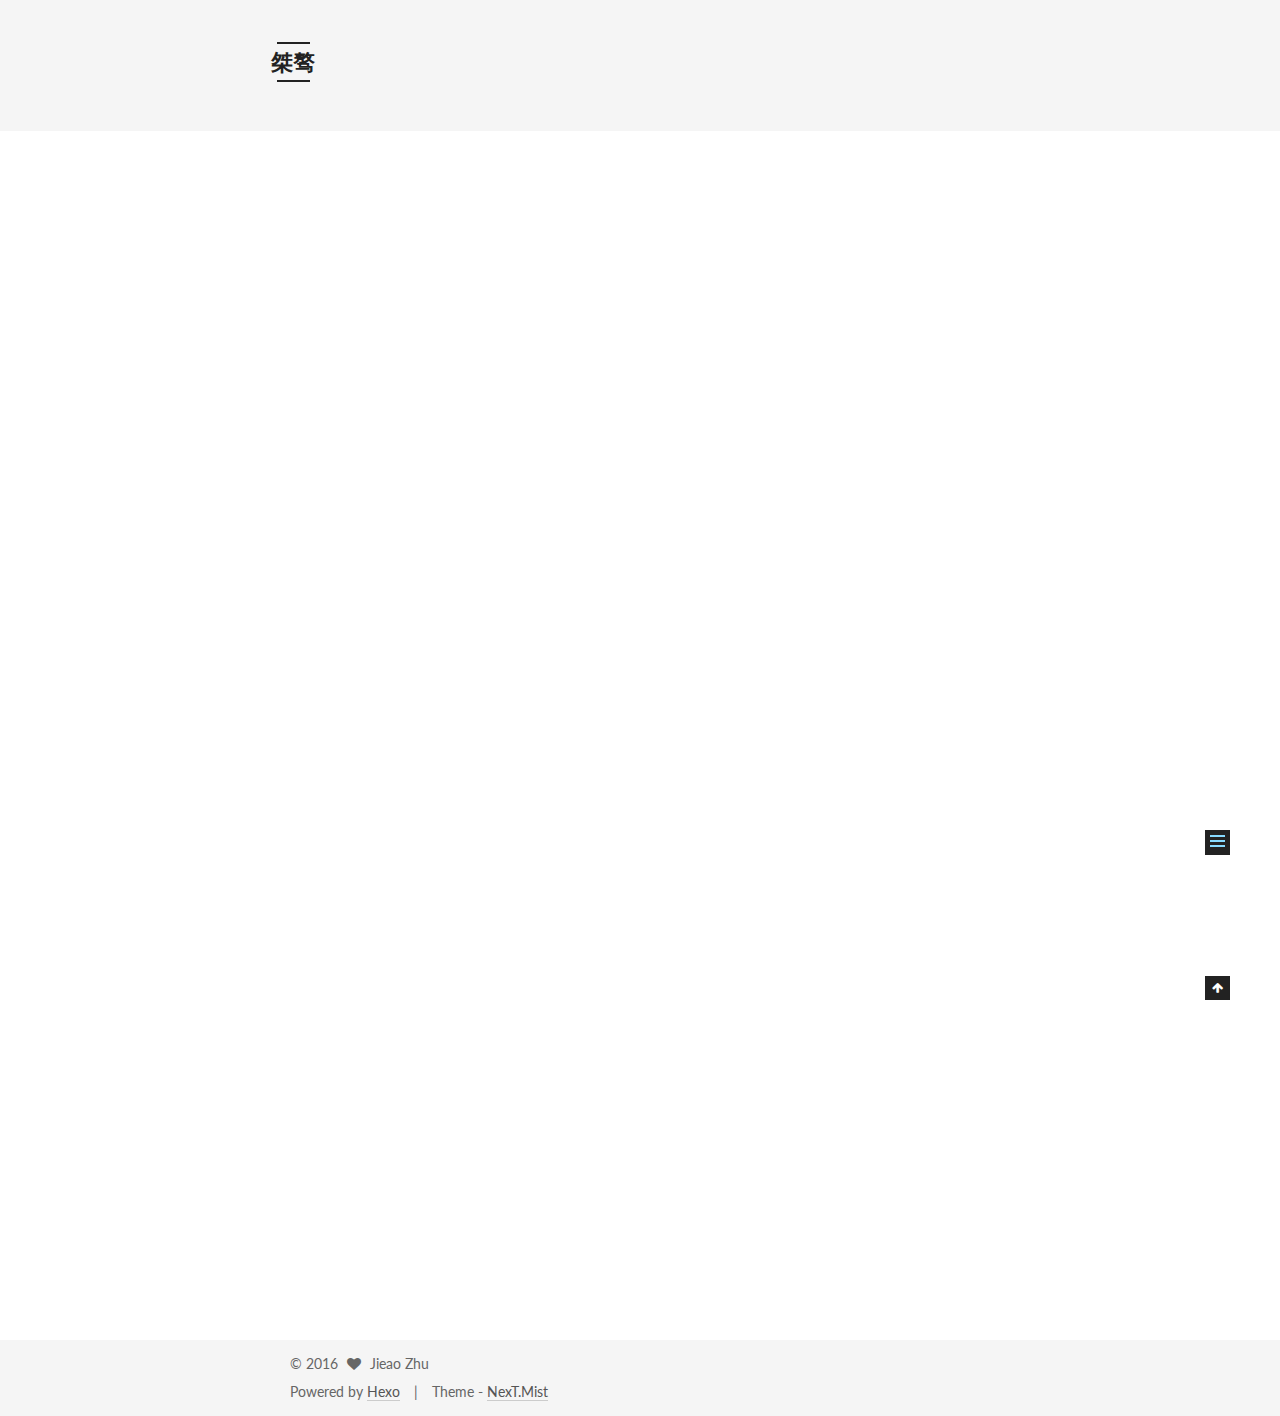
<file: 2016/03/06/hello-world/index.html>
<!doctype html>



  


<html class="theme-next mist use-motion">
<head>
  <meta charset="UTF-8"/>
<meta http-equiv="X-UA-Compatible" content="IE=edge,chrome=1" />
<meta name="viewport" content="width=device-width, initial-scale=1, maximum-scale=1"/>



<meta http-equiv="Cache-Control" content="no-transform" />
<meta http-equiv="Cache-Control" content="no-siteapp" />












  <link href="/vendors/fancybox/source/jquery.fancybox.css?v=2.1.5" rel="stylesheet" type="text/css"/>




  <link href="//fonts.googleapis.com/css?family=Lato:300,400,700,400italic&subset=latin,latin-ext" rel="stylesheet" type="text/css">



<link href="/vendors/font-awesome/css/font-awesome.min.css?v=4.4.0" rel="stylesheet" type="text/css" />

<link href="/css/main.css?v=0.5.0" rel="stylesheet" type="text/css" />


  <meta name="keywords" content="Jieao, Jieaozhu, Jieao Zhu" />








  <link rel="shortcut icon" type="image/x-icon" href="/favicon.ico?v=0.5.0" />






<meta name="description" content="Welcome to Hexo! This is your very first post. Check documentation for more info. If you get any problems when using Hexo, you can find the answer in troubleshooting or you can ask me on GitHub.
Quick">
<meta property="og:type" content="article">
<meta property="og:title" content="Hello World">
<meta property="og:url" content="http://yoursite.com/2016/03/06/hello-world/index.html">
<meta property="og:site_name" content="桀骜">
<meta property="og:description" content="Welcome to Hexo! This is your very first post. Check documentation for more info. If you get any problems when using Hexo, you can find the answer in troubleshooting or you can ask me on GitHub.
Quick">
<meta property="og:updated_time" content="2016-03-16T22:08:18.000Z">
<meta name="twitter:card" content="summary">
<meta name="twitter:title" content="Hello World">
<meta name="twitter:description" content="Welcome to Hexo! This is your very first post. Check documentation for more info. If you get any problems when using Hexo, you can find the answer in troubleshooting or you can ask me on GitHub.
Quick">



<script type="text/javascript" id="hexo.configuration">
  var NexT = window.NexT || {};
  var CONFIG = {
    scheme: 'Mist',
    sidebar: {"position":"right","display":"always"},
    fancybox: true,
    motion: true,
    duoshuo: {
      userId: 0,
      author: 'Author'
    }
  };
</script>

  <title> Hello World | 桀骜 </title>
</head>

<body itemscope itemtype="http://schema.org/WebPage" lang="en">

  



  <script type="text/javascript">
    var _hmt = _hmt || [];
    (function() {
      var hm = document.createElement("script");
      hm.src = "//hm.baidu.com/hm.js?a71d60d5fd29a1849cf5316e20f3af05";
      var s = document.getElementsByTagName("script")[0];
      s.parentNode.insertBefore(hm, s);
    })();
  </script>






  
  
    
  

  <div class="container one-collumn sidebar-position-right page-post-detail ">
    <div class="headband"></div>

    <header id="header" class="header" itemscope itemtype="http://schema.org/WPHeader">
      <div class="header-inner"><div class="site-meta ">
  

  <div class="custom-logo-site-title">
    <a href="/"  class="brand" rel="start">
      <span class="logo-line-before"><i></i></span>
      <span class="site-title">桀骜</span>
      <span class="logo-line-after"><i></i></span>
    </a>
  </div>
  <p class="site-subtitle">Stay Hungry, Stay Foolish</p>
</div>

<div class="site-nav-toggle">
  <button>
    <span class="btn-bar"></span>
    <span class="btn-bar"></span>
    <span class="btn-bar"></span>
  </button>
</div>

<nav class="site-nav">
  

  
    <ul id="menu" class="menu ">
      
        
        <li class="menu-item menu-item-home">
          <a href="/" rel="section">
            
              <i class="menu-item-icon fa fa-home fa-fw"></i> <br />
            
            Home
          </a>
        </li>
      
        
        <li class="menu-item menu-item-about">
          <a href="/about" rel="section">
            
              <i class="menu-item-icon fa fa-user fa-fw"></i> <br />
            
            About
          </a>
        </li>
      
        
        <li class="menu-item menu-item-archives">
          <a href="/archives" rel="section">
            
              <i class="menu-item-icon fa fa-archive fa-fw"></i> <br />
            
            Archives
          </a>
        </li>
      
        
        <li class="menu-item menu-item-tags">
          <a href="/tags" rel="section">
            
              <i class="menu-item-icon fa fa-tags fa-fw"></i> <br />
            
            Tags
          </a>
        </li>
      

      


      
      
    </ul>
  

  
</nav>

 </div>
    </header>

    <main id="main" class="main">
      <div class="main-inner">
        <div class="content-wrap">
          <div id="content" class="content">
            

  <div id="posts" class="posts-expand">
    

  
  

  
  
  

  <article class="post post-type-normal " itemscope itemtype="http://schema.org/Article">

    
      <header class="post-header">

        
        
          <h1 class="post-title" itemprop="name headline">
            
            
              
                Hello World
              
            
          </h1>
        

        <div class="post-meta">
          <span class="post-time">
            <span class="post-meta-item-icon">
              <i class="fa fa-calendar-o"></i>
            </span>
            <span class="post-meta-item-text">Posted on</span>
            <time itemprop="dateCreated" datetime="2016-03-06T02:50:17-05:00" content="2016-03-06">
              2016-03-06
            </time>
          </span>

          

          
            
              <span class="post-comments-count">
                &nbsp; | &nbsp;
                <a href="/2016/03/06/hello-world/#comments" itemprop="discussionUrl">
                  <span class="post-comments-count disqus-comment-count" data-disqus-identifier="2016/03/06/hello-world/" itemprop="commentsCount"></span>
                </a>
              </span>
            
          

          

          
          

        </div>
      </header>
    


    <div class="post-body" itemprop="articleBody">

      
      

      
        <p>Welcome to <a href="https://hexo.io/" target="_blank" rel="external">Hexo</a>! This is your very first post. Check <a href="https://hexo.io/docs/" target="_blank" rel="external">documentation</a> for more info. If you get any problems when using Hexo, you can find the answer in <a href="https://hexo.io/docs/troubleshooting.html" target="_blank" rel="external">troubleshooting</a> or you can ask me on <a href="https://github.com/hexojs/hexo/issues" target="_blank" rel="external">GitHub</a>.</p>
<h2 id="Quick-Start"><a href="#Quick-Start" class="headerlink" title="Quick Start"></a>Quick Start</h2><h3 id="Create-a-new-post"><a href="#Create-a-new-post" class="headerlink" title="Create a new post"></a>Create a new post</h3><figure class="highlight bash"><table><tr><td class="gutter"><pre><span class="line">1</span><br></pre></td><td class="code"><pre><span class="line">$ hexo new <span class="string">"My New Post"</span></span><br></pre></td></tr></table></figure>
<p>More info: <a href="https://hexo.io/docs/writing.html" target="_blank" rel="external">Writing</a></p>
<h3 id="Run-server"><a href="#Run-server" class="headerlink" title="Run server"></a>Run server</h3><figure class="highlight bash"><table><tr><td class="gutter"><pre><span class="line">1</span><br></pre></td><td class="code"><pre><span class="line">$ hexo server</span><br></pre></td></tr></table></figure>
<p>More info: <a href="https://hexo.io/docs/server.html" target="_blank" rel="external">Server</a></p>
<h3 id="Generate-static-files"><a href="#Generate-static-files" class="headerlink" title="Generate static files"></a>Generate static files</h3><figure class="highlight bash"><table><tr><td class="gutter"><pre><span class="line">1</span><br></pre></td><td class="code"><pre><span class="line">$ hexo generate</span><br></pre></td></tr></table></figure>
<p>More info: <a href="https://hexo.io/docs/generating.html" target="_blank" rel="external">Generating</a></p>
<h3 id="Deploy-to-remote-sites"><a href="#Deploy-to-remote-sites" class="headerlink" title="Deploy to remote sites"></a>Deploy to remote sites</h3><figure class="highlight bash"><table><tr><td class="gutter"><pre><span class="line">1</span><br></pre></td><td class="code"><pre><span class="line">$ hexo deploy</span><br></pre></td></tr></table></figure>
<p>More info: <a href="https://hexo.io/docs/deployment.html" target="_blank" rel="external">Deployment</a></p>

      
    </div>

    <div>
      
        
      
    </div>

    <footer class="post-footer">
      

      

      
      
    </footer>
  </article>



    <div class="post-spread">
      
    </div>
  </div>


          </div>
          


          
  <div class="comments" id="comments">
    
      <div id="disqus_thread">
        <noscript>
          Please enable JavaScript to view the
          <a href="//disqus.com/?ref_noscript">comments powered by Disqus.</a>
        </noscript>
      </div>
    
  </div>


        </div>
        
          
  
  <div class="sidebar-toggle">
    <div class="sidebar-toggle-line-wrap">
      <span class="sidebar-toggle-line sidebar-toggle-line-first"></span>
      <span class="sidebar-toggle-line sidebar-toggle-line-middle"></span>
      <span class="sidebar-toggle-line sidebar-toggle-line-last"></span>
    </div>
  </div>

  <aside id="sidebar" class="sidebar">
    <div class="sidebar-inner">

      

      
        <ul class="sidebar-nav motion-element">
          <li class="sidebar-nav-toc sidebar-nav-active" data-target="post-toc-wrap" >
            Table of Contents
          </li>
          <li class="sidebar-nav-overview" data-target="site-overview">
            Overview
          </li>
        </ul>
      

      <section class="site-overview sidebar-panel ">
        <div class="site-author motion-element" itemprop="author" itemscope itemtype="http://schema.org/Person">
          <img class="site-author-image" itemprop="image"
               src="/uploads/avatar.jpg"
               alt="Jieao Zhu" />
          <p class="site-author-name" itemprop="name">Jieao Zhu</p>
          <p class="site-description motion-element" itemprop="description"></p>
        </div>
        <nav class="site-state motion-element">
          <div class="site-state-item site-state-posts">
            <a href="/archives">
              <span class="site-state-item-count">1</span>
              <span class="site-state-item-name">posts</span>
            </a>
          </div>
          
          

          

        </nav>

        

        <div class="links-of-author motion-element">
          
            
              <span class="links-of-author-item">
                <a href="https://github.com/jieaozhu" target="_blank">
                  
                    <i class="fa fa-github"></i> GitHub
                  
                </a>
              </span>
            
              <span class="links-of-author-item">
                <a href="https://www.zhihu.com/people/jieao" target="_blank">
                  
                    <i class="fa fa-zhihu"></i> Zhihu
                  
                </a>
              </span>
            
              <span class="links-of-author-item">
                <a href="https://www.facebook.com/zhujieao" target="_blank">
                  
                    <i class="fa fa-facebook"></i> Facebook
                  
                </a>
              </span>
            
              <span class="links-of-author-item">
                <a href="http://v2ex.com/member/allan888" target="_blank">
                  
                    <i class="fa fa-globe"></i> v2ex
                  
                </a>
              </span>
            
          
        </div>

        
        

        <div class="links-of-author motion-element">
          
        </div>

      </section>

      
        <section class="post-toc-wrap motion-element sidebar-panel sidebar-panel-active">
          <div class="post-toc-indicator-top post-toc-indicator">
            <i class="fa fa-angle-double-up"></i>
          </div>
          <div class="post-toc">
            
              
            
            
              <div class="post-toc-content"><ol class="nav"><li class="nav-item nav-level-2"><a class="nav-link" href="#Quick-Start"><span class="nav-number">1.</span> <span class="nav-text">Quick Start</span></a><ol class="nav-child"><li class="nav-item nav-level-3"><a class="nav-link" href="#Create-a-new-post"><span class="nav-number">1.1.</span> <span class="nav-text">Create a new post</span></a></li><li class="nav-item nav-level-3"><a class="nav-link" href="#Run-server"><span class="nav-number">1.2.</span> <span class="nav-text">Run server</span></a></li><li class="nav-item nav-level-3"><a class="nav-link" href="#Generate-static-files"><span class="nav-number">1.3.</span> <span class="nav-text">Generate static files</span></a></li><li class="nav-item nav-level-3"><a class="nav-link" href="#Deploy-to-remote-sites"><span class="nav-number">1.4.</span> <span class="nav-text">Deploy to remote sites</span></a></li></ol></li></ol></div>
            
          </div>
          <div class="post-toc-indicator-bottom post-toc-indicator">
            <i class="fa fa-angle-double-down"></i>
          </div>
        </section>
      

    </div>
  </aside>


        
      </div>
    </main>

    <footer id="footer" class="footer">
      <div class="footer-inner">
        <div class="copyright" >
  
  &copy; 
  <span itemprop="copyrightYear">2016</span>
  <span class="with-love">
    <i class="fa fa-heart"></i>
  </span>
  <span class="author" itemprop="copyrightHolder">Jieao Zhu</span>
</div>

<div class="powered-by">
  Powered by <a class="theme-link" href="http://hexo.io">Hexo</a>
</div>

<div class="theme-info">
  Theme -
  <a class="theme-link" href="https://github.com/iissnan/hexo-theme-next">
    NexT.Mist
  </a>
</div>



      </div>
    </footer>

    <div class="back-to-top">
      <i class="fa fa-arrow-up"></i>
    </div>
  </div>

  


  




<script type="text/javascript">
  if (Object.prototype.toString.call(window.Promise) !== '[object Function]') {
    window.Promise = null;
  }
</script>


  <script type="text/javascript" src="/vendors/jquery/index.js?v=2.1.3"></script>

  <script type="text/javascript" src="/vendors/fastclick/lib/fastclick.min.js?v=1.0.6"></script>

  <script type="text/javascript" src="/vendors/jquery_lazyload/jquery.lazyload.js?v=1.9.7"></script>

  <script type="text/javascript" src="/vendors/velocity/velocity.min.js"></script>

  <script type="text/javascript" src="/vendors/velocity/velocity.ui.min.js"></script>

  <script type="text/javascript" src="/vendors/fancybox/source/jquery.fancybox.pack.js"></script>


  


  <script type="text/javascript" src="/js/src/utils.js?v=0.5.0"></script>

  <script type="text/javascript" src="/js/src/motion.js?v=0.5.0"></script>



  
  

  
  
<script type="text/javascript" src="/js/src/scrollspy.js?v=0.5.0"></script>

<script type="text/javascript" id="sidebar.toc.highlight">
  $(document).ready(function () {
    var tocSelector = '.post-toc';
    var $tocSelector = $(tocSelector);
    var activeCurrentSelector = '.active-current';

    $tocSelector
      .on('activate.bs.scrollspy', function () {
        var $currentActiveElement = $(tocSelector + ' .active').last();

        removeCurrentActiveClass();
        $currentActiveElement.addClass('active-current');

        $tocSelector[0].scrollTop = $currentActiveElement.position().top;
      })
      .on('clear.bs.scrollspy', function () {
        removeCurrentActiveClass();
      });

    function removeCurrentActiveClass () {
      $(tocSelector + ' ' + activeCurrentSelector)
        .removeClass(activeCurrentSelector.substring(1));
    }

    function processTOC () {
      getTOCMaxHeight();
      toggleTOCOverflowIndicators();
    }

    function getTOCMaxHeight () {
      var height = $('.sidebar').height() -
                   $tocSelector.position().top -
                   $('.post-toc-indicator-bottom').height();

      $tocSelector.css('height', height);

      return height;
    }

    function toggleTOCOverflowIndicators () {
      tocOverflowIndicator(
        '.post-toc-indicator-top',
        $tocSelector.scrollTop() > 0 ? 'show' : 'hide'
      );

      tocOverflowIndicator(
        '.post-toc-indicator-bottom',
        $tocSelector.scrollTop() >= $tocSelector.find('ol').height() - $tocSelector.height() ? 'hide' : 'show'
      )
    }

    $(document).on('sidebar.motion.complete', function () {
      processTOC();
    });

    $('body').scrollspy({ target: tocSelector });
    $(window).on('resize', function () {
      if ( $('.sidebar').hasClass('sidebar-active') ) {
        processTOC();
      }
    });

    onScroll($tocSelector);

    function onScroll (element) {
      element.on('mousewheel DOMMouseScroll', function (event) {
          var oe = event.originalEvent;
          var delta = oe.wheelDelta || -oe.detail;

          this.scrollTop += ( delta < 0 ? 1 : -1 ) * 30;
          event.preventDefault();

          toggleTOCOverflowIndicators();
      });
    }

    function tocOverflowIndicator (indicator, action) {
      var $indicator = $(indicator);
      var opacity = action === 'show' ? 1 : 0;
      $indicator.velocity ?
        $indicator.velocity('stop').velocity({
          opacity: opacity
        }, { duration: 100 }) :
        $indicator.stop().animate({
          opacity: opacity
        }, 100);
    }

  });
</script>

<script type="text/javascript" id="sidebar.nav">
  $(document).ready(function () {
    var html = $('html');
    var TAB_ANIMATE_DURATION = 200;
    var hasVelocity = $.isFunction(html.velocity);

    $('.sidebar-nav li').on('click', function () {
      var item = $(this);
      var activeTabClassName = 'sidebar-nav-active';
      var activePanelClassName = 'sidebar-panel-active';
      if (item.hasClass(activeTabClassName)) {
        return;
      }

      var currentTarget = $('.' + activePanelClassName);
      var target = $('.' + item.data('target'));

      hasVelocity ?
        currentTarget.velocity('transition.slideUpOut', TAB_ANIMATE_DURATION, function () {
          target
            .velocity('stop')
            .velocity('transition.slideDownIn', TAB_ANIMATE_DURATION)
            .addClass(activePanelClassName);
        }) :
        currentTarget.animate({ opacity: 0 }, TAB_ANIMATE_DURATION, function () {
          currentTarget.hide();
          target
            .stop()
            .css({'opacity': 0, 'display': 'block'})
            .animate({ opacity: 1 }, TAB_ANIMATE_DURATION, function () {
              currentTarget.removeClass(activePanelClassName);
              target.addClass(activePanelClassName);
            });
        });

      item.siblings().removeClass(activeTabClassName);
      item.addClass(activeTabClassName);
    });

    $('.post-toc a').on('click', function (e) {
      e.preventDefault();
      var targetSelector = NexT.utils.escapeSelector(this.getAttribute('href'));
      var offset = $(targetSelector).offset().top;
      hasVelocity ?
        html.velocity('stop').velocity('scroll', {
          offset: offset  + 'px',
          mobileHA: false
        }) :
        $('html, body').stop().animate({
          scrollTop: offset
        }, 500);
    });

    // Expand sidebar on post detail page by default, when post has a toc.
    NexT.motion.middleWares.sidebar = function () {
      var $tocContent = $('.post-toc-content');

      if (CONFIG.scheme !== 'Pisces' && (CONFIG.sidebar.display === 'post' || CONFIG.sidebar.display === 'always')) {
        if ($tocContent.length > 0 && $tocContent.html().trim().length > 0) {
          NexT.utils.displaySidebar();
        }
      }
    };
  });
</script>



  


  <script type="text/javascript" src="/js/src/bootstrap.js?v=0.5.0"></script>



  



  

    <script type="text/javascript">
      var disqus_shortname = 'jieao';
      var disqus_identifier = '2016/03/06/hello-world/';
      var disqus_title = 'Hello World';
      var disqus_url = 'http://yoursite.com/2016/03/06/hello-world/';

      function run_disqus_script(disqus_script){
        var dsq = document.createElement('script');
        dsq.type = 'text/javascript';
        dsq.async = true;
        dsq.src = '//' + disqus_shortname + '.disqus.com/' + disqus_script;
        (document.getElementsByTagName('head')[0] || document.getElementsByTagName('body')[0]).appendChild(dsq);
      }

      run_disqus_script('count.js');
      
        run_disqus_script('embed.js');
      
    </script>
  



  
  
  

  


</body>
</html>
</file>
<file: css/main.css>
/* normalize.css v3.0.2 | MIT License | git.io/normalize */
html {
  font-family: sans-serif; /* 1 */
  -ms-text-size-adjust: 100%; /* 2 */
  -webkit-text-size-adjust: 100%; /* 2 */
}
body {
  margin: 0;
}
article,
aside,
details,
figcaption,
figure,
footer,
header,
hgroup,
main,
menu,
nav,
section,
summary {
  display: block;
}
audio,
canvas,
progress,
video {
  display: inline-block; /* 1 */
  vertical-align: baseline; /* 2 */
}
audio:not([controls]) {
  display: none;
  height: 0;
}
[hidden],
template {
  display: none;
}
a {
  background-color: transparent;
}
a:active,
a:hover {
  outline: 0;
}
abbr[title] {
  border-bottom: 1px dotted;
}
b,
strong {
  font-weight: bold;
}
dfn {
  font-style: italic;
}
h1 {
  font-size: 2em;
  margin: 0.67em 0;
}
mark {
  background: #ff0;
  color: #000;
}
small {
  font-size: 80%;
}
sub,
sup {
  font-size: 75%;
  line-height: 0;
  position: relative;
  vertical-align: baseline;
}
sup {
  top: -0.5em;
}
sub {
  bottom: -0.25em;
}
img {
  border: 0;
}
svg:not(:root) {
  overflow: hidden;
}
figure {
  margin: 1em 40px;
}
hr {
  -moz-box-sizing: content-box;
  box-sizing: content-box;
  height: 0;
}
pre {
  overflow: auto;
}
code,
kbd,
pre,
samp {
  font-family: monospace, monospace;
  font-size: 1em;
}
button,
input,
optgroup,
select,
textarea {
  color: inherit; /* 1 */
  font: inherit; /* 2 */
  margin: 0; /* 3 */
}
button {
  overflow: visible;
}
button,
select {
  text-transform: none;
}
button,
html input[type="button"],
input[type="reset"],
input[type="submit"] {
  -webkit-appearance: button; /* 2 */
  cursor: pointer; /* 3 */
}
button[disabled],
html input[disabled] {
  cursor: default;
}
button::-moz-focus-inner,
input::-moz-focus-inner {
  border: 0;
  padding: 0;
}
input {
  line-height: normal;
}
input[type="checkbox"],
input[type="radio"] {
  box-sizing: border-box; /* 1 */
  padding: 0; /* 2 */
}
input[type="number"]::-webkit-inner-spin-button,
input[type="number"]::-webkit-outer-spin-button {
  height: auto;
}
input[type="search"] {
  -webkit-appearance: textfield; /* 1 */
  -moz-box-sizing: content-box;
  -webkit-box-sizing: content-box; /* 2 */
  box-sizing: content-box;
}
input[type="search"]::-webkit-search-cancel-button,
input[type="search"]::-webkit-search-decoration {
  -webkit-appearance: none;
}
fieldset {
  border: 1px solid #c0c0c0;
  margin: 0 2px;
  padding: 0.35em 0.625em 0.75em;
}
legend {
  border: 0; /* 1 */
  padding: 0; /* 2 */
}
textarea {
  overflow: auto;
}
optgroup {
  font-weight: bold;
}
table {
  border-collapse: collapse;
  border-spacing: 0;
}
td,
th {
  padding: 0;
}
::selection {
  background: #262a30;
  color: #fff;
}
body {
  position: relative;
  font-family: Lato, "PingFang SC", "Microsoft YaHei", sans-serif;
  font-size: 14px;
  line-height: 2;
  color: #555;
  background: #fff;
}
@media (max-width: 767px) {
  body {
    padding-right: 0 !important;
  }
}
@media (min-width: 768px) and (max-width: 991px) {
  body {
    padding-right: 0 !important;
  }
}
@media (min-width: 1600px) {
  body {
    font-size: 16px;
  }
}
h1,
h2,
h3,
h4,
h5,
h6 {
  margin: 0;
  padding: 0;
  font-weight: bold;
  line-height: 1.5;
  font-family: Lato, "PingFang SC", "Microsoft YaHei", sans-serif;
}
h2,
h3,
h4,
h5,
h6 {
  margin: 20px 0 15px;
}
h1 {
  font-size: 24px;
}
@media (max-width: 767px) {
  h1 {
    font-size: 20px;
  }
}
h2 {
  font-size: 22px;
}
@media (max-width: 767px) {
  h2 {
    font-size: 18px;
  }
}
h3 {
  font-size: 20px;
}
@media (max-width: 767px) {
  h3 {
    font-size: 16px;
  }
}
h4 {
  font-size: 18px;
}
@media (max-width: 767px) {
  h4 {
    font-size: 14px;
  }
}
h5 {
  font-size: 16px;
}
@media (max-width: 767px) {
  h5 {
    font-size: 12px;
  }
}
h6 {
  font-size: 14px;
}
@media (max-width: 767px) {
  h6 {
    font-size: 10px;
  }
}
p {
  margin: 0 0 25px 0;
}
a {
  color: #555;
  text-decoration: none;
  border-bottom: 1px solid #999;
  word-wrap: break-word;
}
a:hover {
  color: #222;
  border-bottom-color: #222;
}
ul {
  list-style: none;
}
blockquote {
  margin: 0;
  padding: 0;
}
img {
  display: block;
  margin: auto;
  max-width: 100%;
  height: auto;
}
hr {
  margin: 40px 0;
  height: 3px;
  border: none;
  background-color: #ddd;
  background-image: repeating-linear-gradient(-45deg, #fff, #fff 4px, transparent 4px, transparent 8px);
}
blockquote {
  padding: 0 15px;
  color: #666;
  border-left: 4px solid #ddd;
}
blockquote cite::before {
  content: "-";
  padding: 0 5px;
}
dt {
  font-weight: 700;
}
dd {
  margin: 0;
  padding: 0;
}
.text-left {
  text-align: left;
}
.text-center {
  text-align: center;
}
.text-right {
  text-align: right;
}
.text-justify {
  text-align: justify;
}
.text-nowrap {
  white-space: nowrap;
}
.text-lowercase {
  text-transform: lowercase;
}
.text-uppercase {
  text-transform: uppercase;
}
.text-capitalize {
  text-transform: capitalize;
}
.center-block {
  display: block;
  margin-left: auto;
  margin-right: auto;
}
.clearfix:before,
.clearfix:after {
  content: " ";
  display: table;
}
.clearfix:after {
  clear: both;
}
.pullquote {
  width: 45%;
}
.pullquote.left {
  float: left;
  margin-left: 5px;
  margin-right: 10px;
}
.pullquote.right {
  float: right;
  margin-left: 10px;
  margin-right: 5px;
}
.highlight table,
.gist table {
  width: auto;
}
.highlight table td,
.gist table td {
  border: none;
}
.highlight a,
.gist a {
  color: #222 !important;
  text-decoration: none !important;
}
.affix.affix.affix {
  position: fixed;
}
.translation {
  margin-top: -20px;
  font-size: 14px;
  color: #999;
}
.use-motion .motion-element {
  opacity: 0;
}
.site-search input {
  padding: 3px;
  border: none;
  text-indent: 14px;
  border-radius: 0;
  width: 140px;
  outline: none;
  border-bottom: 1px solid #999;
  background: inherit;
  opacity: 0.5;
}
.site-search input:focus {
  opacity: 1;
}
.site-search .fa-search {
  position: absolute;
  top: 6px;
}
table {
  margin: 20px 0;
  width: 100%;
  border-collapse: collapse;
  border-spacing: 0;
  border: 1px solid #ddd;
  font-size: 14px;
}
table>tbody>tr:nth-of-type(odd) {
  background-color: #f9f9f9;
}
table>tbody>tr:hover {
  background-color: #f5f5f5;
}
caption,
th,
td {
  padding: 8px;
  text-align: left;
  vertical-align: middle;
  font-weight: normal;
}
th,
td {
  border-bottom: 3px solid #ddd;
  border-right: 1px solid #eee;
}
th {
  padding-bottom: 10px;
  font-weight: 700;
}
td {
  border-bottom-width: 1px;
}
html,
body {
  height: 100%;
}
.container {
  position: relative;
  min-height: 100%;
}
.header-inner {
  margin: 0 auto;
  padding: 100px 0 70px;
  width: 700px;
}
@media (min-width: 1600px) {
  .container .header-inner {
    width: 900px;
  }
}
.main {
  padding-bottom: 150px;
}
.main-inner {
  margin: 0 auto;
  width: 700px;
}
@media (min-width: 1600px) {
  .container .main-inner {
    width: 900px;
  }
}
.footer {
  position: absolute;
  left: 0;
  bottom: 0;
  width: 100%;
  min-height: 50px;
}
.footer-inner {
  box-sizing: border-box;
  margin: 20px auto;
  width: 700px;
}
@media (min-width: 1600px) {
  .container .footer-inner {
    width: 900px;
  }
}
pre,
.highlight {
  background: #f7f7f7;
  margin: 20px 0;
  padding: 15px;
  overflow: auto;
  font-size: 13px;
  color: #4d4d4c;
  line-height: 1.6;
}
.highlight .gutter pre,
.gist .gist-file .gist-data .line-numbers {
  color: #666;
}
pre,
code {
  font-family: "Input Mono", "PT Mono", Consolas, Monaco, Menlo, monospace;
}
code {
  word-break: break-all;
  background: #eee;
  text-shadow: 0 1px #fff;
  padding: 0 0.3em;
}
pre code {
  background: none;
  text-shadow: none;
  padding: 0;
}
.highlight pre {
  border: none;
  margin: 0;
  padding: 1px;
}
.highlight table {
  margin: 0;
  width: auto;
  border: none;
}
.highlight td {
  border: none;
  padding: 0;
}
.highlight figcaption {
  font-size: 0.85em;
  color: #8e908c;
  line-height: 1em;
  margin-bottom: 1em;
}
.highlight figcaption:before,
.highlight figcaption:after {
  content: " ";
  display: table;
}
.highlight figcaption:after {
  clear: both;
}
.highlight figcaption a {
  float: right;
}
.highlight .gutter pre {
  text-align: right;
  padding-right: 20px;
}
.highlight .line {
  height: 20px;
}
.gist {
  margin: 20px 0;
  border-style: solid;
  border-color: #ccc;
  border-width: 1px 0;
  background: #f7f7f7;
  padding: 15px 40px 15px 15px;
}
.gist .gist-file {
  border: none;
  font-family: "Input Mono", "PT Mono", Consolas, Monaco, Menlo, monospace;
  margin: 0;
}
.gist .gist-file .gist-data {
  background: none;
  border: none;
}
.gist .gist-file .gist-data .line-numbers {
  background: none;
  border: none;
  padding: 0 20px 0 0;
}
.gist .gist-file .gist-data .line-data {
  padding: 0 !important;
}
.gist .gist-file .highlight {
  margin: 0;
  padding: 0;
  border: none;
}
.gist .gist-file .gist-meta {
  background: #f7f7f7;
  color: #8e908c;
  font: 13px Lato, "PingFang SC", "Microsoft YaHei", sans-serif;
  text-shadow: 0 0;
  padding: 0;
  margin-top: 1em;
  margin-left: 40px;
}
.gist .gist-file .gist-meta a {
  color: color-link;
  font-weight: normal;
}
.gist .gist-file .gist-meta a:hover {
  text-decoration: underline;
}
pre .comment {
  color: #8e908c;
}
pre .variable,
pre .attribute,
pre .tag,
pre .regexp,
pre .ruby .constant,
pre .xml .tag .title,
pre .xml .pi,
pre .xml .doctype,
pre .html .doctype,
pre .css .id,
pre .css .class,
pre .css .pseudo {
  color: #c82829;
}
pre .number,
pre .preprocessor,
pre .built_in,
pre .literal,
pre .params,
pre .constant {
  color: #f5871f;
}
pre .ruby .class .title,
pre .css .rules .attribute {
  color: #718c00;
}
pre .string,
pre .value,
pre .inheritance,
pre .header,
pre .ruby .symbol,
pre .xml .cdata {
  color: #718c00;
}
pre .title,
pre .css .hexcolor {
  color: #3e999f;
}
pre .function,
pre .python .decorator,
pre .python .title,
pre .ruby .function .title,
pre .ruby .title .keyword,
pre .perl .sub,
pre .javascript .title,
pre .coffeescript .title {
  color: #4271ae;
}
pre .keyword,
pre .javascript .function {
  color: #8959a8;
}
.full-image.full-image.full-image {
  border: none;
  max-width: 100%;
  width: auto;
  margin: 20px auto;
}
@media (min-width: 992px) {
  .full-image.full-image.full-image {
    max-width: none;
    width: 126%;
    margin: 0 -13%;
  }
}
.blockquote-center,
.page-home .post-type-quote blockquote,
.page-post-detail .post-type-quote blockquote {
  position: relative;
  margin: 40px 0;
  padding: 0;
  border-left: none;
  text-align: center;
}
.blockquote-center::before,
.page-home .post-type-quote blockquote::before,
.page-post-detail .post-type-quote blockquote::before,
.blockquote-center::after,
.page-home .post-type-quote blockquote::after,
.page-post-detail .post-type-quote blockquote::after {
  position: absolute;
  content: ' ';
  display: block;
  width: 100%;
  height: 24px;
  opacity: 0.2;
  background-repeat: no-repeat;
  background-position: 0 -6px;
  background-size: 22px 22px;
}
.blockquote-center::before,
.page-home .post-type-quote blockquote::before,
.page-post-detail .post-type-quote blockquote::before {
  top: -20px;
  background-image: url("../images/quote-l.svg");
  border-top: 1px solid #ccc;
}
.blockquote-center::after,
.page-home .post-type-quote blockquote::after,
.page-post-detail .post-type-quote blockquote::after {
  bottom: -20px;
  background-image: url("../images/quote-r.svg");
  border-bottom: 1px solid #ccc;
  background-position: 100% 8px;
}
.blockquote-center p,
.page-home .post-type-quote blockquote p,
.page-post-detail .post-type-quote blockquote p,
.blockquote-center div,
.page-home .post-type-quote blockquote div,
.page-post-detail .post-type-quote blockquote div {
  text-align: center;
}
.post .post-body .group-picture img {
  box-sizing: border-box;
  padding: 0 3px;
  border: none;
}
.post .group-picture-row {
  overflow: hidden;
  margin-top: 6px;
}
.post .group-picture-row:first-child {
  margin-top: 0;
}
.post .group-picture-column {
  float: left;
}
.page-post-detail .post-body .group-picture-column {
  float: none;
  margin-top: 10px;
  width: auto !important;
}
.page-post-detail .post-body .group-picture-column img {
  margin: 0 auto;
}
.page-archive .group-picture-container {
  overflow: hidden;
}
.page-archive .group-picture-row {
  float: left;
}
.page-archive .group-picture-row:first-child {
  margin-top: 6px;
}
.page-archive .group-picture-column {
  max-width: 150px;
  max-height: 150px;
}
.btn {
  display: inline-block;
  padding: 0 20px;
  font-size: 14px;
  color: #fff;
  background: #222;
  border: 2px solid #222;
  text-decoration: none;
  border-radius: 0;
  transition-property: background-color;
  transition-duration: 0.2s;
  transition-timing-function: ease-in-out;
  transition-delay: 0s;
}
.btn:hover,
.post-more-link .btn:hover {
  border-color: #222;
  color: #222;
  background: #fff;
}
.btn-bar {
  display: block;
  width: 22px;
  height: 2px;
  background: #555;
  border-radius: 1px;
}
.btn-bar+.btn-bar {
  margin-top: 4px;
}
.pagination {
  margin: 120px 0 40px;
  text-align: center;
  border-top: 1px solid #eee;
}
.page-number-basic,
.pagination .prev,
.pagination .next,
.pagination .page-number,
.pagination .space {
  display: inline-block;
  position: relative;
  top: -1px;
  margin: 0 10px;
  padding: 0 10px;
  line-height: 30px;
}
@media (max-width: 767px) {
  .page-number-basic,
  .pagination .prev,
  .pagination .next,
  .pagination .page-number,
  .pagination .space {
    margin: 0 5px;
  }
}
.pagination .prev,
.pagination .next,
.pagination .page-number {
  border-bottom: 0;
  border-top: 1px solid #eee;
  transition-property: border-color;
  transition-duration: 0.2s;
  transition-timing-function: ease-in-out;
  transition-delay: 0s;
}
.pagination .prev:hover,
.pagination .next:hover,
.pagination .page-number:hover {
  border-top-color: #222;
}
.pagination .space {
  padding: 0;
  margin: 0;
}
.pagination .prev {
  margin-left: 0;
}
.pagination .next {
  margin-right: 0;
}
.pagination .page-number.current {
  color: #fff;
  background: #ccc;
  border-top-color: #ccc;
}
@media (max-width: 767px) {
  .pagination {
    border-top: none;
  }
  .pagination .prev,
  .pagination .next,
  .pagination .page-number {
    margin-bottom: 10px;
    border-top: 0;
    border-bottom: 1px solid #eee;
  }
  .pagination .prev:hover,
  .pagination .next:hover,
  .pagination .page-number:hover {
    border-bottom-color: #222;
  }
}
.comments {
  margin: 60px 20px 0;
}
.tag-cloud {
  text-align: center;
}
.tag-cloud a {
  display: inline-block;
  margin: 10px;
}
.back-to-top {
  box-sizing: border-box;
  position: fixed;
  bottom: -100px;
  right: 50px;
  z-index: 1050;
  padding: 0 6px;
  width: 25px;
  background: #222;
  font-size: 12px;
  opacity: 1;
  color: #fff;
  cursor: pointer;
  text-align: center;
  -webkit-transform: translateZ(0);
  transition-property: bottom;
  transition-duration: 0.2s;
  transition-timing-function: ease-in-out;
  transition-delay: 0s;
}
@media (max-width: 767px) {
  .back-to-top {
    display: none;
  }
}
@media (min-width: 768px) and (max-width: 991px) {
  .back-to-top {
    display: none;
  }
}
.back-to-top.back-to-top-on {
  bottom: 19px;
}
.header {
  background: #fff;
}
.header-inner {
  position: relative;
}
.headband {
  height: 3px;
  background: #222;
}
.site-meta {
  margin: 0;
  text-align: left;
}
@media (max-width: 767px) {
  .site-meta {
    text-align: center;
  }
}
.brand {
  position: relative;
  display: inline-block;
  padding: 0 40px;
  color: #222;
  background: #222;
  border-bottom: none;
  font-family: Lato, "PingFang SC", "Microsoft YaHei", sans-serif;
}
.brand:hover {
  color: #222;
}
.logo {
  display: inline-block;
  margin-right: 5px;
  line-height: 36px;
  vertical-align: top;
}
.site-title {
  display: inline-block;
  vertical-align: top;
  line-height: 36px;
  font-size: 20px;
  font-weight: normal;
}
.site-subtitle {
  margin-top: 10px;
  font-size: 13px;
  color: #999;
}
.use-motion .brand {
  opacity: 0;
}
.use-motion .logo,
.use-motion .site-title,
.use-motion .site-subtitle {
  opacity: 0;
  position: relative;
  top: -10px;
}
.site-nav-toggle {
  display: none;
  position: absolute;
  top: 10px;
  left: 10px;
}
@media (max-width: 767px) {
  .site-nav-toggle {
    display: block;
  }
}
.site-nav-toggle button {
  margin-top: 2px;
  padding: 9px 10px;
  background: transparent;
  border: none;
}
@media (max-width: 767px) {
  .site-nav {
    display: none;
    margin: 0 -10px;
    padding: 0 10px;
    clear: both;
    border-top: 1px solid #ddd;
  }
}
@media (min-width: 768px) and (max-width: 991px) {
  .site-nav {
    display: block !important;
  }
}
@media (min-width: 992px) {
  .site-nav {
    display: block !important;
  }
}
.menu {
  margin-top: 20px;
  padding-left: 0;
  text-align: center;
}
.menu .menu-item {
  display: inline-block;
  margin: 0 10px;
}
@media screen and (max-width: 767px) {
  .menu .menu-item {
    margin-top: 10px;
  }
}
.menu .menu-item a {
  display: block;
  font-size: 13px;
  text-transform: capitalize;
  line-height: inherit;
  border-bottom: 1px solid transparent;
  transition-property: border-color;
  transition-duration: 0.2s;
  transition-timing-function: ease-in-out;
  transition-delay: 0s;
}
.menu .menu-item a:hover {
  border-bottom-color: #222;
}
.use-motion .menu-item {
  opacity: 0;
}
.post-body .fancybox img {
  display: block !important;
  margin: 0 auto;
  cursor: pointer;
  cursor: zoom-in;
  cursor: -webkit-zoom-in;
}
.post-body .image-caption,
.post-body .figure .caption {
  margin: 10px auto 15px;
  text-align: center;
  font-size: 14px;
  color: #999;
  font-weight: bold;
  line-height: 1;
}
.post-sticky-flag {
  display: inline-block;
  font-size: 16px;
  -ms-transform: rotate(30deg);
  transform: rotate(30deg);
}
.posts-expand {
  padding-top: 40px;
}
@media (max-width: 767px) {
  .posts-expand {
    margin: 0 20px;
  }
  .post-body pre,
  .post-body .highlight {
    padding: 10px;
  }
  .post-body pre .gutter pre,
  .post-body .highlight .gutter pre {
    padding-right: 10px;
  }
}
@media (min-width: 992px) {
  .posts-expand .post-body {
    text-align: justify;
  }
}
.posts-expand .post-body h2,
.posts-expand .post-body h3,
.posts-expand .post-body h4,
.posts-expand .post-body h5,
.posts-expand .post-body h6 {
  padding-top: 10px;
}
.posts-expand .post-body h2 .header-anchor,
.posts-expand .post-body h3 .header-anchor,
.posts-expand .post-body h4 .header-anchor,
.posts-expand .post-body h5 .header-anchor,
.posts-expand .post-body h6 .header-anchor {
  float: right;
  margin-left: 10px;
  color: #ccc;
  border-bottom-style: none;
  visibility: hidden;
}
.posts-expand .post-body h2 .header-anchor:hover,
.posts-expand .post-body h3 .header-anchor:hover,
.posts-expand .post-body h4 .header-anchor:hover,
.posts-expand .post-body h5 .header-anchor:hover,
.posts-expand .post-body h6 .header-anchor:hover {
  color: inherit;
}
.posts-expand .post-body h2:hover .header-anchor,
.posts-expand .post-body h3:hover .header-anchor,
.posts-expand .post-body h4:hover .header-anchor,
.posts-expand .post-body h5:hover .header-anchor,
.posts-expand .post-body h6:hover .header-anchor {
  visibility: visible;
}
.posts-expand .post-body ul li {
  list-style: circle;
}
.posts-expand .post-body img {
  box-sizing: border-box;
  margin: auto;
  padding: 3px;
  border: 1px solid #ddd;
}
.posts-expand .fancybox img {
  margin: 0 auto;
}
@media (max-width: 767px) {
  .posts-collapse {
    margin: 0 20px;
  }
  .posts-collapse .post-title,
  .posts-collapse .post-meta {
    display: block;
    width: auto;
    text-align: left;
  }
}
.posts-collapse {
  margin-left: 0;
}
@media (max-width: 767px) {
  .posts-collapse {
    margin: 0 20px;
  }
}
.posts-collapse .collection-title {
  position: relative;
  margin: 60px 0;
}
.posts-collapse .collection-title h2 {
  margin-left: 20px;
}
.posts-collapse .collection-title small {
  color: #bbb;
}
.posts-collapse .collection-title::before {
  content: " ";
  position: absolute;
  left: 0;
  top: 50%;
  margin-left: -4px;
  margin-top: -4px;
  width: 8px;
  height: 8px;
  background: #bbb;
  border-radius: 50%;
}
.posts-collapse .post {
  margin: 30px 0;
}
.posts-collapse .post-header {
  position: relative;
  transition-duration: 0.2s;
  transition-timing-function: ease-in-out;
  transition-delay: 0s;
  transition-property: border;
  border-bottom: 1px dashed #ccc;
}
.posts-collapse .post-header::before {
  content: " ";
  position: absolute;
  left: 0;
  top: 12px;
  width: 6px;
  height: 6px;
  margin-left: -4px;
  background: #bbb;
  border-radius: 50%;
  border: 1px solid #fff;
  transition-duration: 0.2s;
  transition-timing-function: ease-in-out;
  transition-delay: 0s;
  transition-property: background;
}
.posts-collapse .post-header:hover {
  border-bottom-color: #666;
}
.posts-collapse .post-header:hover::before {
  background: #222;
}
.posts-collapse .post-meta {
  position: absolute;
  font-size: 12px;
  left: 20px;
  top: 5px;
}
.posts-collapse .post-comments-count {
  display: none;
}
.posts-collapse .post-title {
  margin-left: 60px;
  font-size: 16px;
  font-weight: normal;
  font-family: Lato, "PingFang SC", "Microsoft YaHei", sans-serif;
  line-height: inherit;
}
.posts-collapse .post-title::after {
  margin-left: 3px;
  opacity: 0.6;
}
.posts-collapse .post-title a {
  color: #666;
  border-bottom: none;
}
.page-home .post-type-quote .post-header,
.page-post-detail .post-type-quote .post-header,
.page-home .post-type-quote .post-tags,
.page-post-detail .post-type-quote .post-tags {
  display: none;
}
.posts-expand .post-title {
  font-size: 26px;
  text-align: center;
  word-break: break-word;
}
@media (max-width: 767px) {
  .posts-expand .post-title {
    font-size: 22px;
  }
}
.posts-expand .post-title-link {
  display: inline-block;
  position: relative;
  color: #555;
  border-bottom: none;
  line-height: 1.2;
  vertical-align: top;
}
.posts-expand .post-title-link::before {
  content: "";
  position: absolute;
  width: 100%;
  height: 2px;
  bottom: 0;
  left: 0;
  background-color: #000;
  visibility: hidden;
  transform: scaleX(0);
  transition-duration: 0.2s;
  transition-timing-function: ease-in-out;
  transition-delay: 0s;
}
.posts-expand .post-title-link:hover::before {
  visibility: visible;
  transform: scaleX(1);
}
.posts-expand .post-title-link .fa {
  font-size: 16px;
}
.posts-expand .post-meta {
  margin: 3px 0 60px 0;
  color: #999;
  font-size: 12px;
  text-align: center;
}
.posts-expand .post-meta .post-category-list {
  display: inline-block;
  margin: 0;
  padding: 3px;
}
.posts-expand .post-meta .post-category-list-link {
  color: #999;
}
.post-meta-item-icon {
  display: none;
  margin-right: 3px;
}
@media (min-width: 768px) and (max-width: 991px) {
  .post-meta-item-icon {
    display: inline-block;
  }
}
@media (max-width: 767px) {
  .post-meta-item-icon {
    display: inline-block;
  }
}
@media (min-width: 768px) and (max-width: 991px) {
  .post-meta-item-text {
    display: none;
  }
}
@media (max-width: 767px) {
  .post-meta-item-text {
    display: none;
  }
}
@media (max-width: 767px) {
  .posts-expand .post-comments-count {
    display: none;
  }
}
.post-more-link {
  margin-top: 50px;
}
.post-more-link .btn {
  color: #555;
  font-size: 14px;
  background: transparent;
  border-radius: 0;
}
.posts-expand .post-tags {
  margin-top: 40px;
  text-align: center;
}
.posts-expand .post-tags a {
  display: inline-block;
  margin-right: 10px;
  font-size: 13px;
}
.post-nav {
  overflow: hidden;
  margin-top: 60px;
  padding: 10px;
  white-space: nowrap;
  border-top: 1px solid #eee;
}
.post-nav-item {
  display: inline-block;
  width: 50%;
  white-space: normal;
}
.post-nav-item a {
  position: relative;
  display: inline-block;
  line-height: 25px;
  font-size: 14px;
  color: #555;
  border-bottom: none;
}
.post-nav-item a:hover {
  color: #222;
  border-bottom: none;
}
.post-nav-item a:active {
  top: 2px;
}
.post-nav-item a i {
  font-size: 12px;
}
.post-nav-prev {
  text-align: right;
}
.posts-expand .post-eof {
  display: block;
  margin: 80px auto 60px;
  width: 8%;
  height: 1px;
  background: #ccc;
  text-align: center;
}
.post:last-child .post-eof.post-eof.post-eof {
  display: none;
}
.post-gallery {
  display: table;
  table-layout: fixed;
  width: 100%;
  border-collapse: separate;
}
.post-gallery-row {
  display: table-row;
}
.post-gallery .post-gallery-img {
  display: table-cell;
  text-align: center;
  vertical-align: middle;
  border: none;
}
.post-gallery .post-gallery-img img {
  max-width: 100%;
  max-height: 100%;
  border: none;
}
.fancybox-close,
.fancybox-close:hover {
  border: none;
}
.sidebar {
  width: 0;
  position: fixed;
  right: 0;
  top: 0;
  bottom: 0;
  z-index: 1040;
  box-shadow: inset 0 2px 6px #000;
  background: #222;
  -webkit-transform: translateZ(0);
}
.sidebar a {
  color: #999;
  border-bottom-color: #555;
}
.sidebar a:hover {
  color: #eee;
}
@media (min-width: 768px) and (max-width: 991px) {
  .sidebar {
    display: none !important;
  }
}
@media (max-width: 767px) {
  .sidebar {
    display: none !important;
  }
}
.sidebar-inner {
  position: relative;
  padding: 20px 10px;
  color: #999;
  text-align: center;
}
.sidebar-toggle {
  position: fixed;
  right: 50px;
  bottom: 45px;
  width: 15px;
  height: 15px;
  padding: 5px;
  background: #222;
  line-height: 0;
  z-index: 1050;
  cursor: pointer;
  -webkit-transform: translateZ(0);
}
@media (min-width: 768px) and (max-width: 991px) {
  .sidebar-toggle {
    display: none;
  }
}
@media (max-width: 767px) {
  .sidebar-toggle {
    display: none;
  }
}
.sidebar-toggle-line {
  position: relative;
  display: inline-block;
  vertical-align: top;
  height: 2px;
  width: 100%;
  background: #fff;
  margin-top: 3px;
}
.sidebar-toggle-line:first-child {
  margin-top: 0;
}
.site-author-image {
  display: block;
  margin: 0 auto;
  max-width: 96px;
  height: auto;
  border: 2px solid #333;
  padding: 2px;
}
.site-author-name {
  margin: 5px 0 0;
  color: #f5f5f5;
}
.site-description {
  margin-top: 5px;
  font-size: 14px;
  color: #555;
}
.site-state {
  overflow: hidden;
  line-height: 1.4;
  white-space: nowrap;
}
.site-state-item {
  display: inline-block;
  padding: 0 15px;
  border-left: 1px solid #333;
}
.site-state-item:first-child {
  border-left: none;
}
.site-state-item a {
  border-bottom: none;
}
.site-state-item-count {
  display: block;
  text-align: center;
  color: inherit;
  font-weight: 600;
  font-size: 18px;
}
.site-state-item-name {
  font-size: 13px;
  color: inherit;
}
.feed-link {
  margin-top: 20px;
}
.feed-link a {
  display: inline-block;
  padding: 0 15px;
  color: #fc6423;
  border: 1px solid #fc6423;
  border-radius: 4px;
}
.feed-link a i {
  color: #fc6423;
  font-size: 14px;
}
.feed-link a:hover {
  color: #fff;
  background: #fc6423;
}
.feed-link a:hover i {
  color: #fff;
}
.links-of-author {
  margin-top: 20px;
}
.links-of-author a {
  display: inline-block;
  vertical-align: middle;
  margin-right: 10px;
  margin-bottom: 10px;
  border-bottom-color: #555;
  font-size: 13px;
}
.links-of-author a:before {
  display: inline-block;
  vertical-align: middle;
  margin-right: 3px;
  content: " ";
  width: 4px;
  height: 4px;
  border-radius: 50%;
  background: #adf409;
}
.sidebar-nav {
  margin: 0 0 20px;
  padding-left: 0;
}
.sidebar-nav li {
  display: inline-block;
  cursor: pointer;
  border-bottom: 1px solid transparent;
  font-size: 14px;
  color: #555;
}
.sidebar-nav li:hover {
  color: #f5f5f5;
}
.page-post-detail .sidebar-nav-toc {
  padding: 0 5px;
}
.page-post-detail .sidebar-nav-overview {
  margin-left: 10px;
}
.sidebar-nav .sidebar-nav-active {
  color: #87daff;
  border-bottom-color: #87daff;
}
.sidebar-nav .sidebar-nav-active:hover {
  color: #87daff;
}
.sidebar-panel {
  display: none;
}
.sidebar-panel-active {
  display: block;
}
.post-toc {
  overflow: hidden;
  position: relative;
}
.post-toc-empty {
  font-size: 14px;
  color: #666;
}
.post-toc ol {
  overflow: auto;
  margin: 0;
  padding: 0 10px 10px;
  text-align: left;
  list-style: none;
  font-size: 14px;
}
.post-toc ol a {
  color: #999;
}
.post-toc ol a:hover {
  color: #ccc;
}
.post-toc .nav .nav-child {
  display: none;
}
.post-toc .nav .active > .nav-child {
  display: block;
}
.post-toc .nav .active-current > .nav-child {
  display: block;
}
.post-toc .nav .active-current > .nav-child > .nav-item {
  display: block;
}
.post-toc .nav .active > a {
  color: #ccc;
}
.post-toc .nav .active-current > a {
  color: #87daff;
}
.post-toc .nav .active-current > a:hover {
  color: #87daff;
}
.post-toc-indicator {
  height: 20px;
  text-align: center;
  color: #fff;
  font-size: 14px;
}
.post-toc-indicator-top {
  opacity: 0;
  margin-top: 10px;
}
.post-toc-indicator-bottom {
  position: absolute;
  width: 100%;
}
.footer {
  font-size: 14px;
  color: #999;
}
.footer img {
  border: none;
}
.footer-inner {
  text-align: center;
}
.with-love {
  display: inline-block;
  margin: 0 5px;
}
.powered-by,
.theme-info {
  display: inline-block;
}
.powered-by {
  margin-right: 10px;
}
.powered-by::after {
  content: "|";
  padding-left: 10px;
}
.cc-license {
  margin-top: 10px;
  text-align: center;
}
.cc-license .cc-opacity {
  opacity: 0.7;
  border-bottom: none;
}
.cc-license .cc-opacity:hover {
  opacity: 0.9;
}
.cc-license img {
  display: inline-block;
}
.theme-next #ds-thread #ds-reset {
  color: #555;
}
.theme-next #ds-thread #ds-reset .ds-replybox {
  margin-bottom: 30px;
}
.theme-next #ds-thread #ds-reset .ds-replybox .ds-avatar,
.theme-next #ds-reset .ds-avatar img {
  box-shadow: none;
}
.theme-next #ds-thread #ds-reset .ds-textarea-wrapper {
  border-color: #c7d4e1;
  background: none;
  border-top-right-radius: 3px;
  border-top-left-radius: 3px;
}
.theme-next #ds-thread #ds-reset .ds-textarea-wrapper textarea {
  height: 60px;
}
.theme-next #ds-reset .ds-rounded-top {
  border-radius: 0;
}
.theme-next #ds-thread #ds-reset .ds-post-toolbar {
  box-sizing: border-box;
  border: 1px solid #c7d4e1;
  background: #f6f8fa;
}
.theme-next #ds-thread #ds-reset .ds-post-options {
  height: 40px;
  border: none;
  background: none;
}
.theme-next #ds-thread #ds-reset .ds-toolbar-buttons {
  top: 11px;
}
.theme-next #ds-thread #ds-reset .ds-sync {
  top: 5px;
}
.theme-next #ds-thread #ds-reset .ds-post-button {
  top: 4px;
  right: 5px;
  width: 90px;
  height: 30px;
  border: 1px solid #c5ced7;
  border-radius: 3px;
  background-image: linear-gradient(#fbfbfc, #f5f7f9);
  color: #60676d;
}
.theme-next #ds-thread #ds-reset .ds-post-button:hover {
  background-position: 0 -30px;
  color: #60676d;
}
.theme-next #ds-thread #ds-reset .ds-comments-info {
  padding: 10px 0;
}
.theme-next #ds-thread #ds-reset .ds-sort {
  display: none;
}
.theme-next #ds-thread #ds-reset li.ds-tab a.ds-current {
  border: none;
  background: #f6f8fa;
  color: #60676d;
}
.theme-next #ds-thread #ds-reset li.ds-tab a.ds-current:hover {
  background-color: #e9f0f7;
  color: #60676d;
}
.theme-next #ds-thread #ds-reset li.ds-tab a {
  border-radius: 2px;
  padding: 5px;
}
.theme-next #ds-thread #ds-reset .ds-login-buttons p {
  color: #999;
  line-height: 36px;
}
.theme-next #ds-thread #ds-reset .ds-login-buttons .ds-service-list li {
  height: 28px;
}
.theme-next #ds-thread #ds-reset .ds-service-list a {
  background: none;
  padding: 5px;
  border: 1px solid;
  border-radius: 3px;
  text-align: center;
}
.theme-next #ds-thread #ds-reset .ds-service-list a:hover {
  color: #fff;
  background: #666;
}
.theme-next #ds-thread #ds-reset .ds-service-list .ds-weibo {
  color: #fc9b00;
  border-color: #fc9b00;
}
.theme-next #ds-thread #ds-reset .ds-service-list .ds-weibo:hover {
  background: #fc9b00;
}
.theme-next #ds-thread #ds-reset .ds-service-list .ds-qq {
  color: #60a3ec;
  border-color: #60a3ec;
}
.theme-next #ds-thread #ds-reset .ds-service-list .ds-qq:hover {
  background: #60a3ec;
}
.theme-next #ds-thread #ds-reset .ds-service-list .ds-renren {
  color: #2e7ac4;
  border-color: #2e7ac4;
}
.theme-next #ds-thread #ds-reset .ds-service-list .ds-renren:hover {
  background: #2e7ac4;
}
.theme-next #ds-thread #ds-reset .ds-service-list .ds-douban {
  color: #37994c;
  border-color: #37994c;
}
.theme-next #ds-thread #ds-reset .ds-service-list .ds-douban:hover {
  background: #37994c;
}
.theme-next #ds-thread #ds-reset .ds-service-list .ds-kaixin {
  color: #fef20d;
  border-color: #fef20d;
}
.theme-next #ds-thread #ds-reset .ds-service-list .ds-kaixin:hover {
  background: #fef20d;
}
.theme-next #ds-thread #ds-reset .ds-service-list .ds-netease {
  color: #f00;
  border-color: #f00;
}
.theme-next #ds-thread #ds-reset .ds-service-list .ds-netease:hover {
  background: #f00;
}
.theme-next #ds-thread #ds-reset .ds-service-list .ds-sohu {
  color: #ffcb05;
  border-color: #ffcb05;
}
.theme-next #ds-thread #ds-reset .ds-service-list .ds-sohu:hover {
  background: #ffcb05;
}
.theme-next #ds-thread #ds-reset .ds-service-list .ds-baidu {
  color: #2831e0;
  border-color: #2831e0;
}
.theme-next #ds-thread #ds-reset .ds-service-list .ds-baidu:hover {
  background: #2831e0;
}
.theme-next #ds-thread #ds-reset .ds-service-list .ds-google {
  color: #166bec;
  border-color: #166bec;
}
.theme-next #ds-thread #ds-reset .ds-service-list .ds-google:hover {
  background: #166bec;
}
.theme-next #ds-thread #ds-reset .ds-service-list .ds-weixin {
  color: #00ce0d;
  border-color: #00ce0d;
}
.theme-next #ds-thread #ds-reset .ds-service-list .ds-weixin:hover {
  background: #00ce0d;
}
.theme-next #ds-thread #ds-reset .ds-service-list .ds-more-services {
  border: none;
}
.theme-next #ds-thread #ds-reset .ds-service-list .ds-more-services:hover {
  background: none;
}
.theme-next #ds-reset .duoshuo-ua-admin {
  display: inline-block;
  color: #f00;
}
.theme-next #ds-reset .duoshuo-ua-platform,
.theme-next #ds-reset .duoshuo-ua-browser {
  color: #ccc;
}
.theme-next #ds-reset .duoshuo-ua-platform .fa,
.theme-next #ds-reset .duoshuo-ua-browser .fa {
  display: inline-block;
  margin-right: 3px;
}
.theme-next #ds-reset .duoshuo-ua-separator {
  display: inline-block;
  margin-left: 5px;
}
.theme-next .this_ua {
  background-color: #ccc !important;
  border-radius: 4px;
  padding: 0 5px !important;
  margin: 1px 1px !important;
  border: 1px solid #bbb !important;
  color: #fff;
  display: inline-block !important;
}
.theme-next .this_ua.admin {
  background-color: #d9534f !important;
  border-color: #d9534f !important;
}
.theme-next .this_ua.platform.iOS,
.theme-next .this_ua.platform.Mac,
.theme-next .this_ua.platform.Windows {
  background-color: #39b3d7 !important;
  border-color: #46b8da !important;
}
.theme-next .this_ua.platform.Linux {
  background-color: #3a3a3a !important;
  border-color: #1f1f1f !important;
}
.theme-next .this_ua.platform.Android {
  background-color: #00c47d !important;
  border-color: #01b171 !important;
}
.theme-next .this_ua.browser.Mobile,
.theme-next .this_ua.browser.Chrome {
  background-color: #5cb85c !important;
  border-color: #4cae4c !important;
}
.theme-next .this_ua.browser.Firefox {
  background-color: #f0ad4e !important;
  border-color: #eea236 !important;
}
.theme-next .this_ua.browser.Maxthon,
.theme-next .this_ua.browser.IE {
  background-color: #428bca !important;
  border-color: #357ebd !important;
}
.theme-next .this_ua.browser.baidu,
.theme-next .this_ua.browser.UCBrowser,
.theme-next .this_ua.browser.Opera {
  background-color: #d9534f !important;
  border-color: #d43f3a !important;
}
.theme-next .this_ua.browser.Android,
.theme-next .this_ua.browser.QQBrowser {
  background-color: #78ace9 !important;
  border-color: #4cae4c !important;
}
.post-spread {
  margin-top: 20px;
  text-align: center;
}
.jiathis_style {
  display: inline-block;
}
.jiathis_style a {
  border: none;
}
.post-spread {
  margin-top: 20px;
  text-align: center;
}
.bdshare-slide-button-box a {
  border: none;
}
.bdsharebuttonbox {
  display: inline-block;
}
.bdsharebuttonbox a {
  border: none;
}
.search-result-list li {
  list-style-type: none;
  white-space: nowrap;
  overflow: hidden;
  text-overflow: ellipsis;
}
ul.search-result-list {
  padding-left: 0px;
  margin: 0px 0px 0px 12px;
}
a.search-result-title {
  font-weight: bold;
}
a.search-result {
  border-bottom: transparent;
}
.search-keyword {
  border-bottom: 1px dashed #4088b8;
  font-weight: bold;
}
#search-result {
  display: none;
  position: absolute;
  width: 158px;
  border: 1px solid #ccc;
  background: #fff;
  cursor: default;
  overflow: auto;
  margin: 0px;
  z-index: 999;
}
#local-search-result {
  overflow: auto;
  max-height: 3in;
}
.site-search-form {
  background: #f5f5f5;
}
.popup {
  display: none;
  position: fixed;
  top: 100px;
  left: 50%;
  width: 700px;
  min-height: 300px;
  margin-left: -350px;
  padding: 0px 10px;
  background: #fff;
  color: #333;
  z-index: 9999;
  -webkit-border-radius: 5px;
  border-radius: 5px;
  box-shadow: 0 0 0 9999px rgba(0,0,0,0.5);
}
#local-search-input {
  width: 50%;
}
.popup-mobile {
  padding: 0px 0px;
  top: 0;
  left: 0;
  margin: 0px 0 0;
  width: 100%;
}
.popup-btn-close {
  position: absolute;
  top: 5px;
  right: 14px;
  color: #4ebd79;
  font-size: 14px;
  font-weight: bold;
  text-transform: uppercase;
  cursor: pointer;
}
.use-motion .post {
  opacity: 0;
}
.page-archive .archive-page-counter {
  position: relative;
  top: 3px;
  left: 20px;
}
@media (max-width: 767px) {
  .page-archive .archive-page-counter {
    top: 5px;
  }
}
.page-archive .posts-collapse {
  position: relative;
  z-index: 1010;
}
.page-archive .posts-collapse::after {
  top: 20px;
  left: 0;
  margin-left: -2px;
  width: 4px;
  height: 100%;
  background: #f5f5f5;
  z-index: -1;
}
.page-archive .posts-collapse .archive-move-on {
  position: absolute;
  top: 11px;
  left: 0;
  margin-left: -6px;
  width: 10px;
  height: 10px;
  opacity: 0.5;
  background: #555;
  border: 1px solid #fff;
  border-radius: 50%;
}
.page-archive .posts-collapse::before,
.page-archive .posts-collapse::after {
  content: " ";
  position: absolute;
}
.category-all-page .category-all-title {
  text-align: center;
}
.category-all-page .category-all {
  margin-top: 20px;
}
.category-all-page .category-list {
  margin: 0;
  padding: 0;
  list-style: none;
}
.category-all-page .category-list-item {
  display: inline-block;
  margin: 10px;
}
.category-all-page .category-list-count {
  color: #bbb;
}
.category-all-page .category-list-count:before {
  display: inline;
  content: " (";
}
.category-all-page .category-list-count:after {
  display: inline;
  content: ") ";
}
.page-post-detail .sidebar-toggle-line {
  background: #87daff;
}
.page-post-detail .comments {
  overflow: hidden;
}
h1,
h2,
h3,
h4,
h5,
h6 {
  margin: 20px 0 10px;
}
p {
  margin: 0 0 25px 0;
}
a {
  border-bottom-color: #ccc;
}
hr {
  margin: 20px 0;
  height: 2px;
}
.header {
  background: #f5f5f5;
}
.header-inner {
  margin-bottom: 80px;
  padding: 40px 0;
}
.header-inner:before,
.header-inner:after {
  content: " ";
  display: table;
}
.header-inner:after {
  clear: both;
}
@media (max-width: 767px) {
  .header-inner {
    width: auto;
    margin-bottom: 50px;
    padding: 10px;
  }
}
.site-meta {
  float: left;
  margin-left: -20px;
}
@media (max-width: 767px) {
  .site-meta {
    margin-left: 10px;
  }
}
.site-meta .brand {
  padding: 2px 1px;
  background: none;
}
@media (max-width: 767px) {
  .site-meta .brand {
    display: block;
  }
}
.site-meta .logo {
  display: none;
}
.site-meta .site-title {
  font-size: 22px;
  font-weight: bolder;
}
@media (max-width: 767px) {
  .site-meta .site-title {
    line-height: 34px;
  }
}
.logo-line-before,
.logo-line-after {
  display: block;
  overflow: hidden;
  margin: 0 auto;
  width: 75%;
}
@media (max-width: 767px) {
  .logo-line-before,
  .logo-line-after {
    display: none;
  }
}
.logo-line-before i,
.logo-line-after i {
  position: relative;
  display: block;
  height: 2px;
  background: #222;
}
@media (max-width: 767px) {
  .logo-line-before i,
  .logo-line-after i {
    height: 3px;
  }
}
.use-motion .logo-line-before i {
  left: -100%;
}
.use-motion .logo-line-after i {
  right: -100%;
}
.site-subtitle {
  display: none;
}
.site-nav-toggle {
  position: static;
  float: right;
}
.menu {
  float: right;
  margin: 8px 0 0 20px;
  padding: 0 20px;
}
@media (max-width: 767px) {
  .menu {
    margin: 20px 0 0 0;
    padding: 0;
  }
}
.menu br {
  display: none;
}
.menu .menu-item {
  margin: 0;
}
@media (max-width: 767px) {
  .menu .menu-item {
    display: block;
  }
}
.menu .menu-item a {
  padding: 5px 10px;
  background: none;
  border: none;
  transition-property: background;
}
@media (max-width: 767px) {
  .menu .menu-item a {
    text-align: left;
  }
}
.menu .menu-item a:hover {
  background: #e1e1e1;
}
.menu a::before {
  display: none;
}
@media (max-width: 767px) {
  .menu a::before {
    display: block;
  }
}
@media (max-width: 767px) {
  .menu {
    float: none;
  }
}
.menu-left {
  float: left;
}
@media (max-width: 767px) {
  .menu-left {
    float: none;
  }
}
.menu-item-icon {
  display: none;
}
.posts-expand {
  padding-top: 0;
}
.posts-expand .post-title,
.posts-expand .post-meta {
  text-align: left;
}
@media (max-width: 767px) {
  .posts-expand .post-title,
  .posts-expand .post-meta {
    text-align: center;
  }
}
.posts-expand .post-eof {
  display: none;
}
.posts-expand .post {
  margin-top: 120px;
}
.posts-expand .post:first-child {
  margin-top: 0;
}
.posts-expand .post-meta {
  margin-top: 5px;
  margin-bottom: 20px;
}
.posts-expand .post-title {
  position: relative;
  font-size: 26px;
  font-weight: 400;
}
@media (max-width: 767px) {
  .posts-expand .post-title {
    font-size: 20px;
  }
}
@media (min-width: 1600px) {
  .posts-expand .post-title {
    font-size: 26px;
  }
}
.posts-expand .post-title:hover:before {
  background: #222;
}
.posts-expand .post-body img {
  margin: 0;
}
.posts-expand .post-tags {
  text-align: left;
}
.posts-expand .post-tags a {
  padding: 1px 5px;
  background: #f5f5f5;
  border-bottom: none;
}
.posts-expand .post-tags a:hover {
  background: #ccc;
}
.posts-expand .post-nav {
  margin-top: 40px;
}
.post-more-link {
  margin-top: 20px;
  text-align: left;
}
.post-more-link a {
  padding: 0;
  font-size: 14px;
  color: #666;
  background: none;
  border: none;
  border-bottom: 2px solid #666;
  transition-property: border;
}
@media (max-width: 767px) {
  .post-more-link a {
    font-size: 12px;
  }
}
@media (min-width: 1600px) {
  .post-more-link a {
    font-size: 16px;
  }
}
.post-more-link a:hover {
  border-bottom-color: #222;
}
.btn {
  padding: 0 10px;
  border-width: 2px;
  border-radius: 0;
}
.headband {
  display: none;
}
.site-search {
  position: relative;
  float: right;
  margin-top: 8px;
}
@media (max-width: 767px) {
  .site-search {
    float: none;
    padding: 0 10px;
  }
}
@media (max-width: 767px) {
  .container .main-inner {
    width: auto;
  }
}
.page-post-detail .post-title,
.page-post-detail .post-meta {
  text-align: center;
}
.page-post-detail .post-title:before {
  display: none;
}
.page-post-detail .post-meta {
  margin-bottom: 60px;
}
.pagination {
  margin: 120px 0 0;
  text-align: left;
}
@media (max-width: 767px) {
  .pagination {
    margin: 80px 10px 0;
    text-align: center;
  }
}
.footer {
  margin-top: 80px;
  padding: 10px 0;
  background: #f5f5f5;
  color: #666;
}
.footer-inner {
  margin: 0 auto;
  text-align: left;
}
@media (max-width: 767px) {
  .footer-inner {
    width: auto;
    text-align: center;
  }
}
</file>
